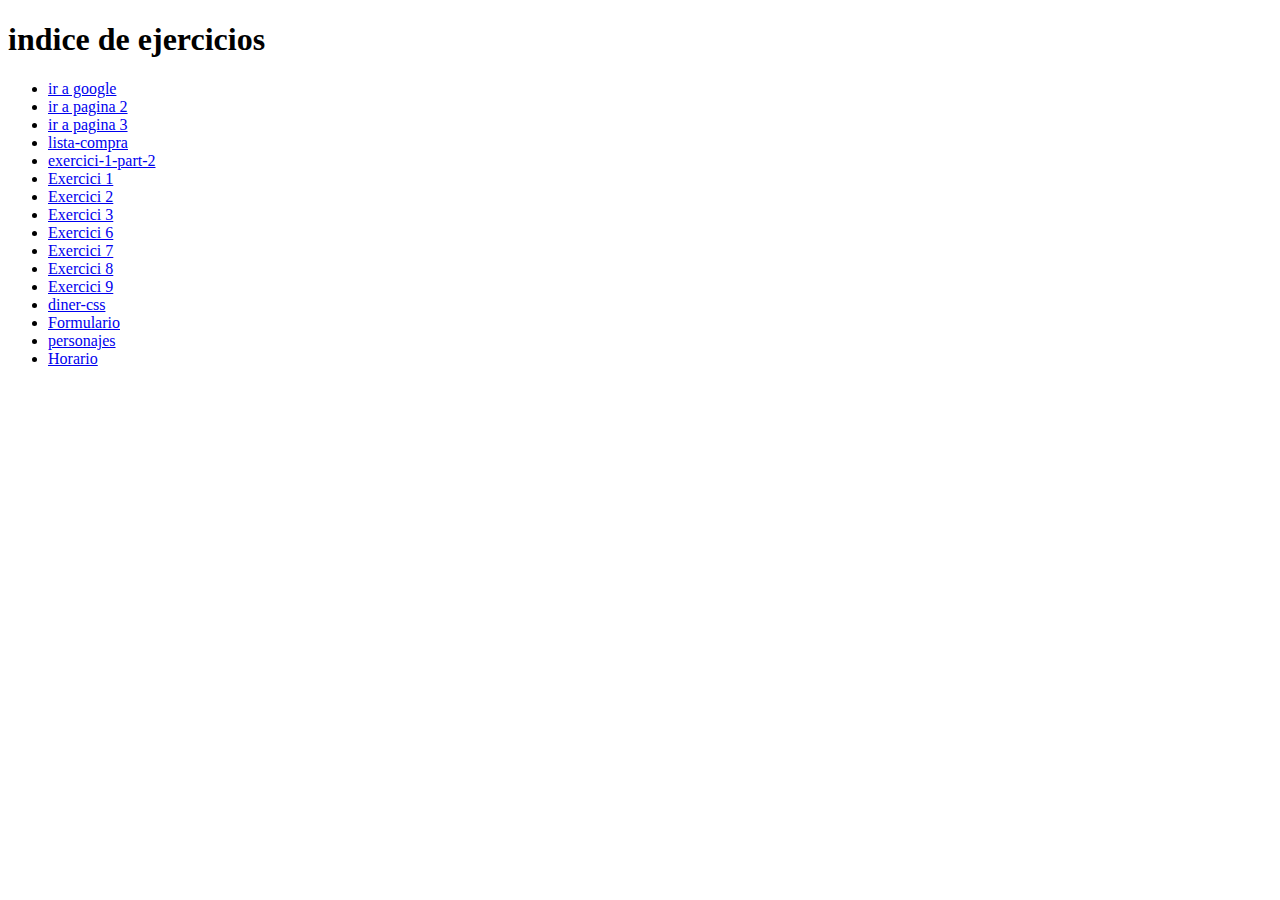
<file: index - copia.html>
<?xml version="1.0" encoding="UTF-8"?>
<!DOCTYPE html PUBLIC "-//W3C//DTD XHTML 1.0 Strict//EN" "http://www.w3.org/TR/xhtml1/DTD/xhtml1-strict.dtd">
<!--
    comentaris externs
-->
<html lang="en" xml:lang="en" xmlns="http://www.w3.org/1999/xhtml">
    <head>
        <title>Prueba de html</title>
        <meta http-equiv="content-type" content="text/html; charset=utf-8"/>
        <meta name="viewport" content="width=device-width, initial-scale=1.0"/>
    </head>
    <body>
     
     <h1>indice de ejercicios</h1>
     <ul>
        <li><a href="paginas_web/basic.xhtml">ir a google</a></li>
        <li><a href="paginas_web/página-dos.xhtml">ir a pagina 2</li>
        <li><a href="paginas_web/página-tres.xhtml">ir a pagina 3</a></li>
        <li><a href="paginas_web/lista-compra.xhtml">lista-compra</a></li>
        <li><a href="paginas_web/exercici-1-part-2.xhtml">exercici-1-part-2</li>
        <li><a href="paginas_web/Exercici1.xhtml">Exercici 1</a></li>
        <li><a href="paginas_web/exercici2_aboutme.xhtml">Exercici 2</a></li>
        <li><a href="paginas_web/exercici3.xhtml">Exercici 3</a></li>
        <li><a href="paginas_web/exercici6.xhtml">Exercici 6</a></li>
        <li><a href="paginas_web/exercici7.xhtml">Exercici 7</a></li>
        <li><a href="paginas_web/exercici8.xhtml">Exercici 8</a></li>
        <li><a href="paginas_web/exercici9.xhtml">Exercici 9</a></li>
        <li><a href="paginas_web/dinner.xhtml">diner-css</a></li>
        <li><a href="paginas_web/Formulario.html">Formulario</a></li>
        <li><a href="paginas_web/persons.html">personajes</a></li>

        <li><a href="paginas_web/Horario.xhtml">Horario</a></li>


      </ul>  
        
    </body>
</html>
</file>
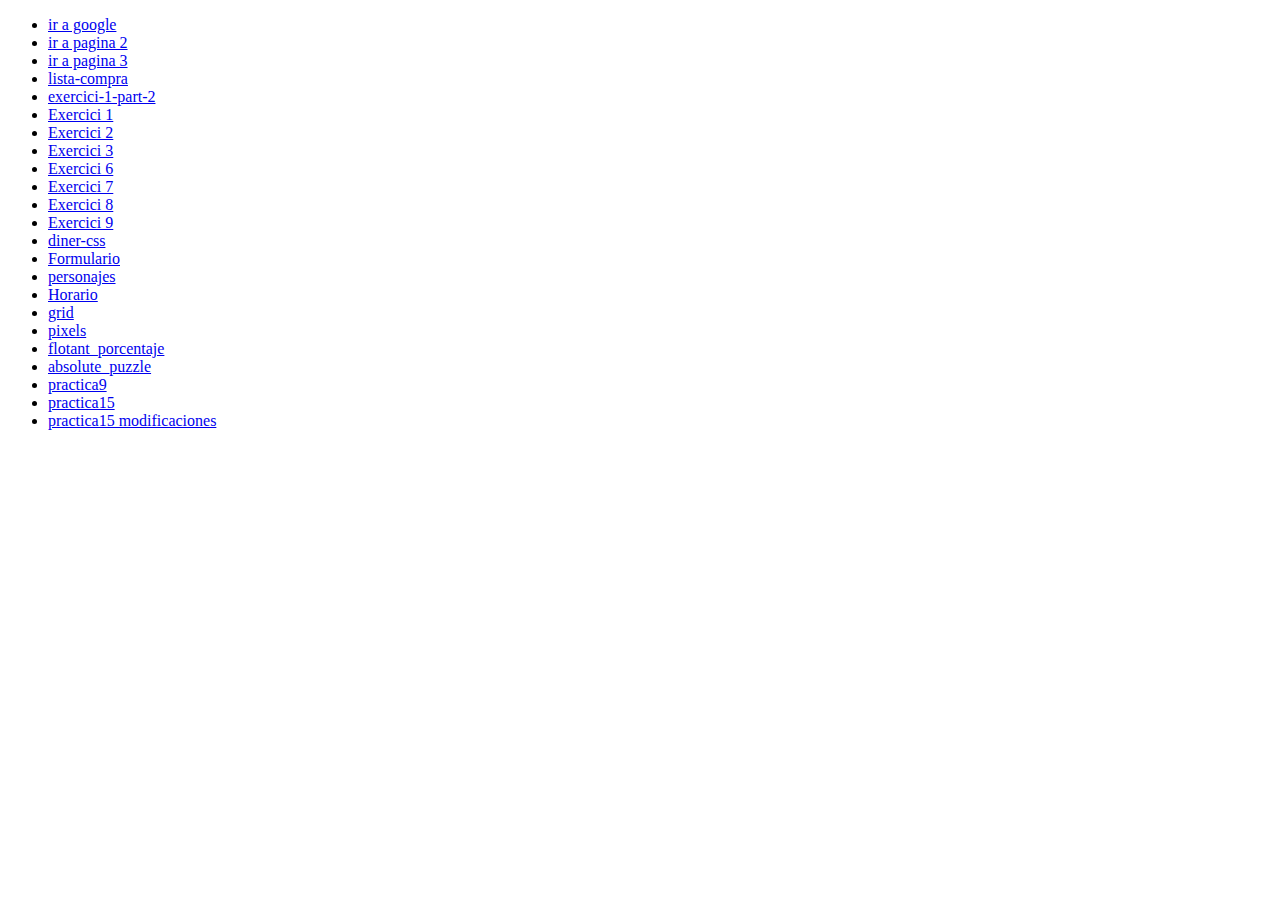
<file: indexcopia.html>
<?xml version="1.0" encoding="UTF-8"?>
<!DOCTYPE html PUBLIC "-//W3C//DTD XHTML 1.0 Strict//EN" "http://www.w3.org/TR/xhtml1/DTD/xhtml1-strict.dtd">
<!--
    comentaris externs
-->
<html lang="en" xml:lang="en" xmlns="http://www.w3.org/1999/xhtml">
    <head>
        <title>Prueba de html</title>
        <meta http-equiv="content-type" content="text/html; charset=utf-8"/>
        <meta name="viewport" content="width=device-width, initial-scale=1.0"/>
        
    </head>
    <body>
       
        <div id="col"><ul>
        <li><a href="paginas_web/basic.xhtml">ir a google</a></li>
        <li><a href="paginas_web/página-dos.xhtml">ir a pagina 2</li>
        <li><a href="paginas_web/página-tres.xhtml">ir a pagina 3</a></li>
        <li><a href="paginas_web/lista-compra.xhtml">lista-compra</a></li>
        <li><a href="paginas_web/exercici-1-part-2.xhtml">exercici-1-part-2</li>
        <li><a href="paginas_web/Exercici1.xhtml">Exercici 1</a></li>
        <li><a href="paginas_web/exercici2_aboutme.xhtml">Exercici 2</a></li>
        <li><a href="paginas_web/exercici3.xhtml">Exercici 3</a></li>
        <li><a href="paginas_web/exercici6.xhtml">Exercici 6</a></li>
        <li><a href="paginas_web/exercici7.xhtml">Exercici 7</a></li>
        <li><a href="paginas_web/exercici8.xhtml">Exercici 8</a></li>
        <li><a href="paginas_web/exercici9.xhtml">Exercici 9</a></li>
        <li><a href="paginas_web/dinner.xhtml">diner-css</a></li>
        <li><a href="paginas_web/Formulario.html">Formulario</a></li>
        <li><a href="paginas_web/persons.html">personajes</a></li>
        <li><a href="paginas_web/Horario.xhtml">Horario</a></li>    
        <li><a href="paginas_web/Practica_grid/propietat_grid.html">grid</a></li>    
        <li><a href="paginas_web/flotant_pixels.xhtml">pixels</a></li>    
        <li><a href="paginas_web/flotant_porcentaje.xhtml">flotant_porcentaje</a></li>   
        <li><a href="paginas_web/absolute_puzzle.xhtml">absolute_puzzle</a></li>    
        <li><a href="paginas_web/practica9.html">practica9</a></li>    

        <li><a href="free templates/practica15.html">practica15</a></li>    
        <li><a href="free templates/practica15_modificaciones.html">practica15 modificaciones</a></li>    

     
    </body>
</html>
</file>
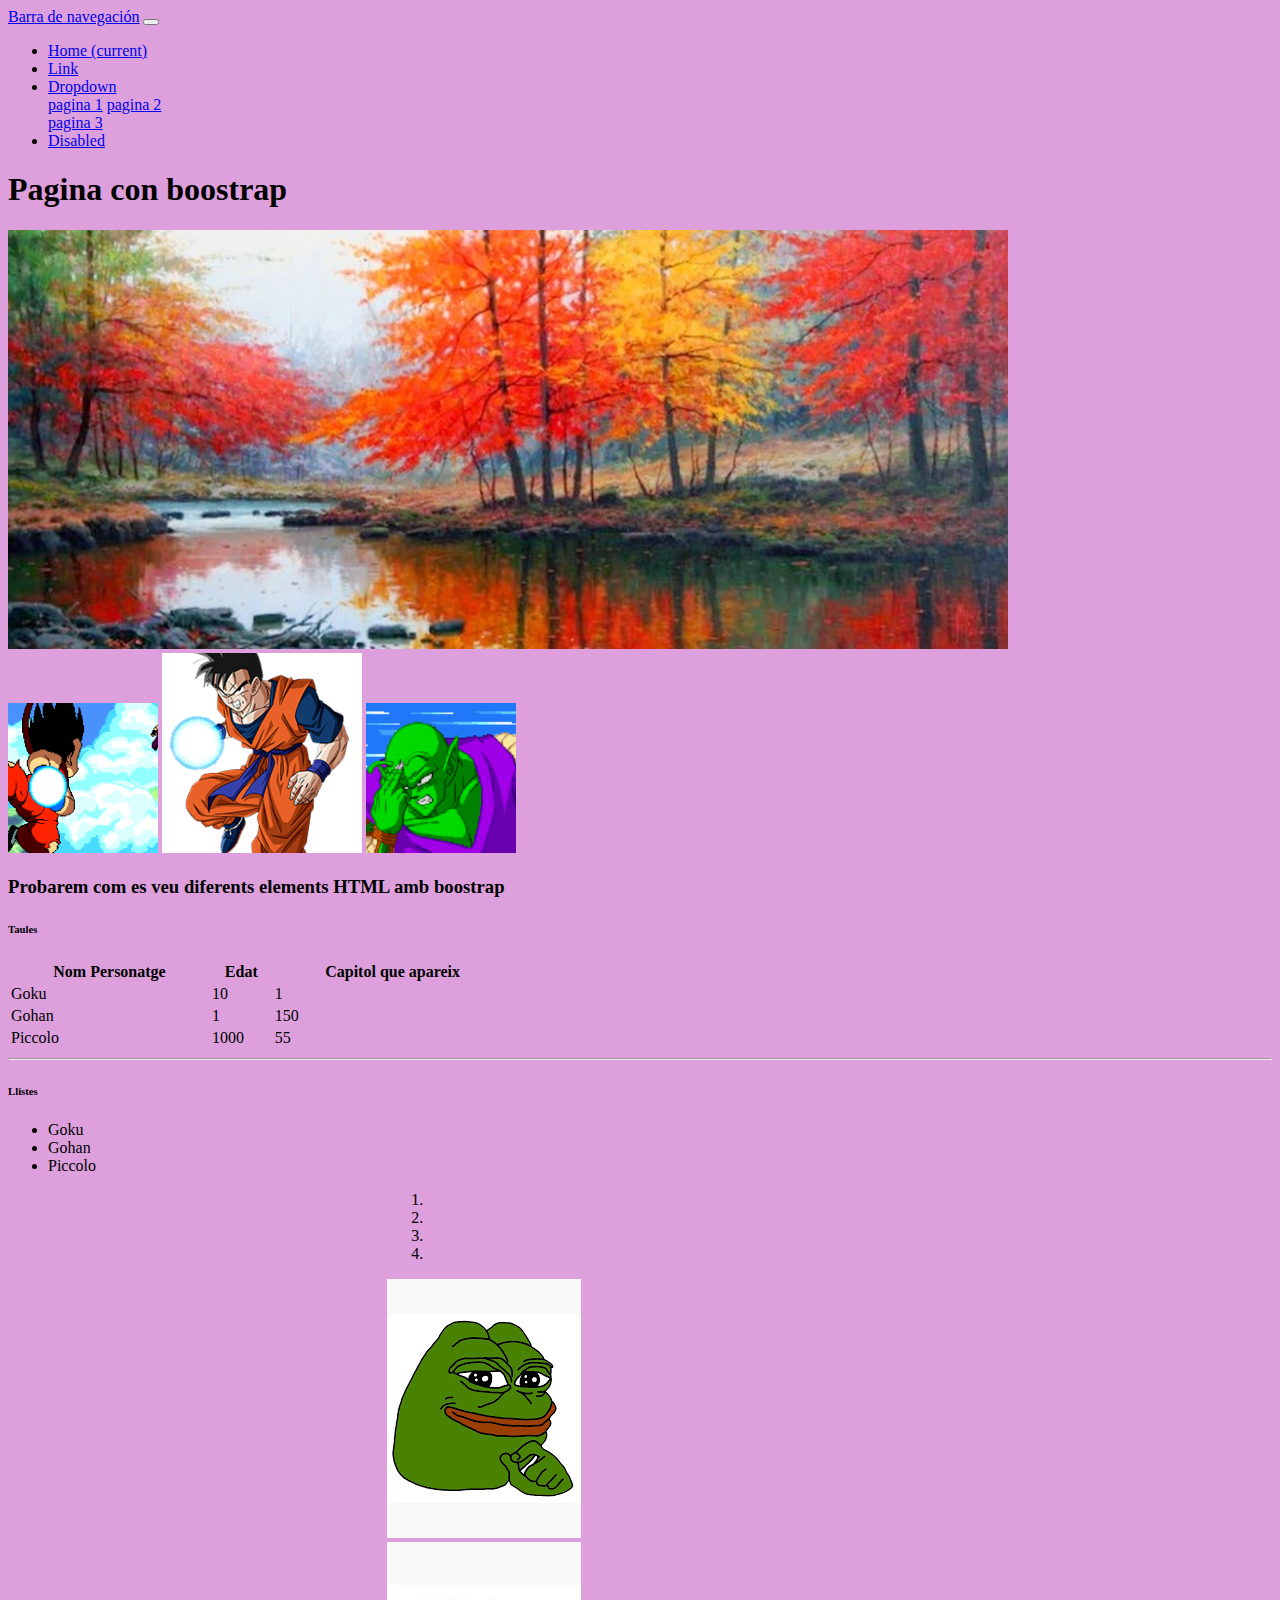
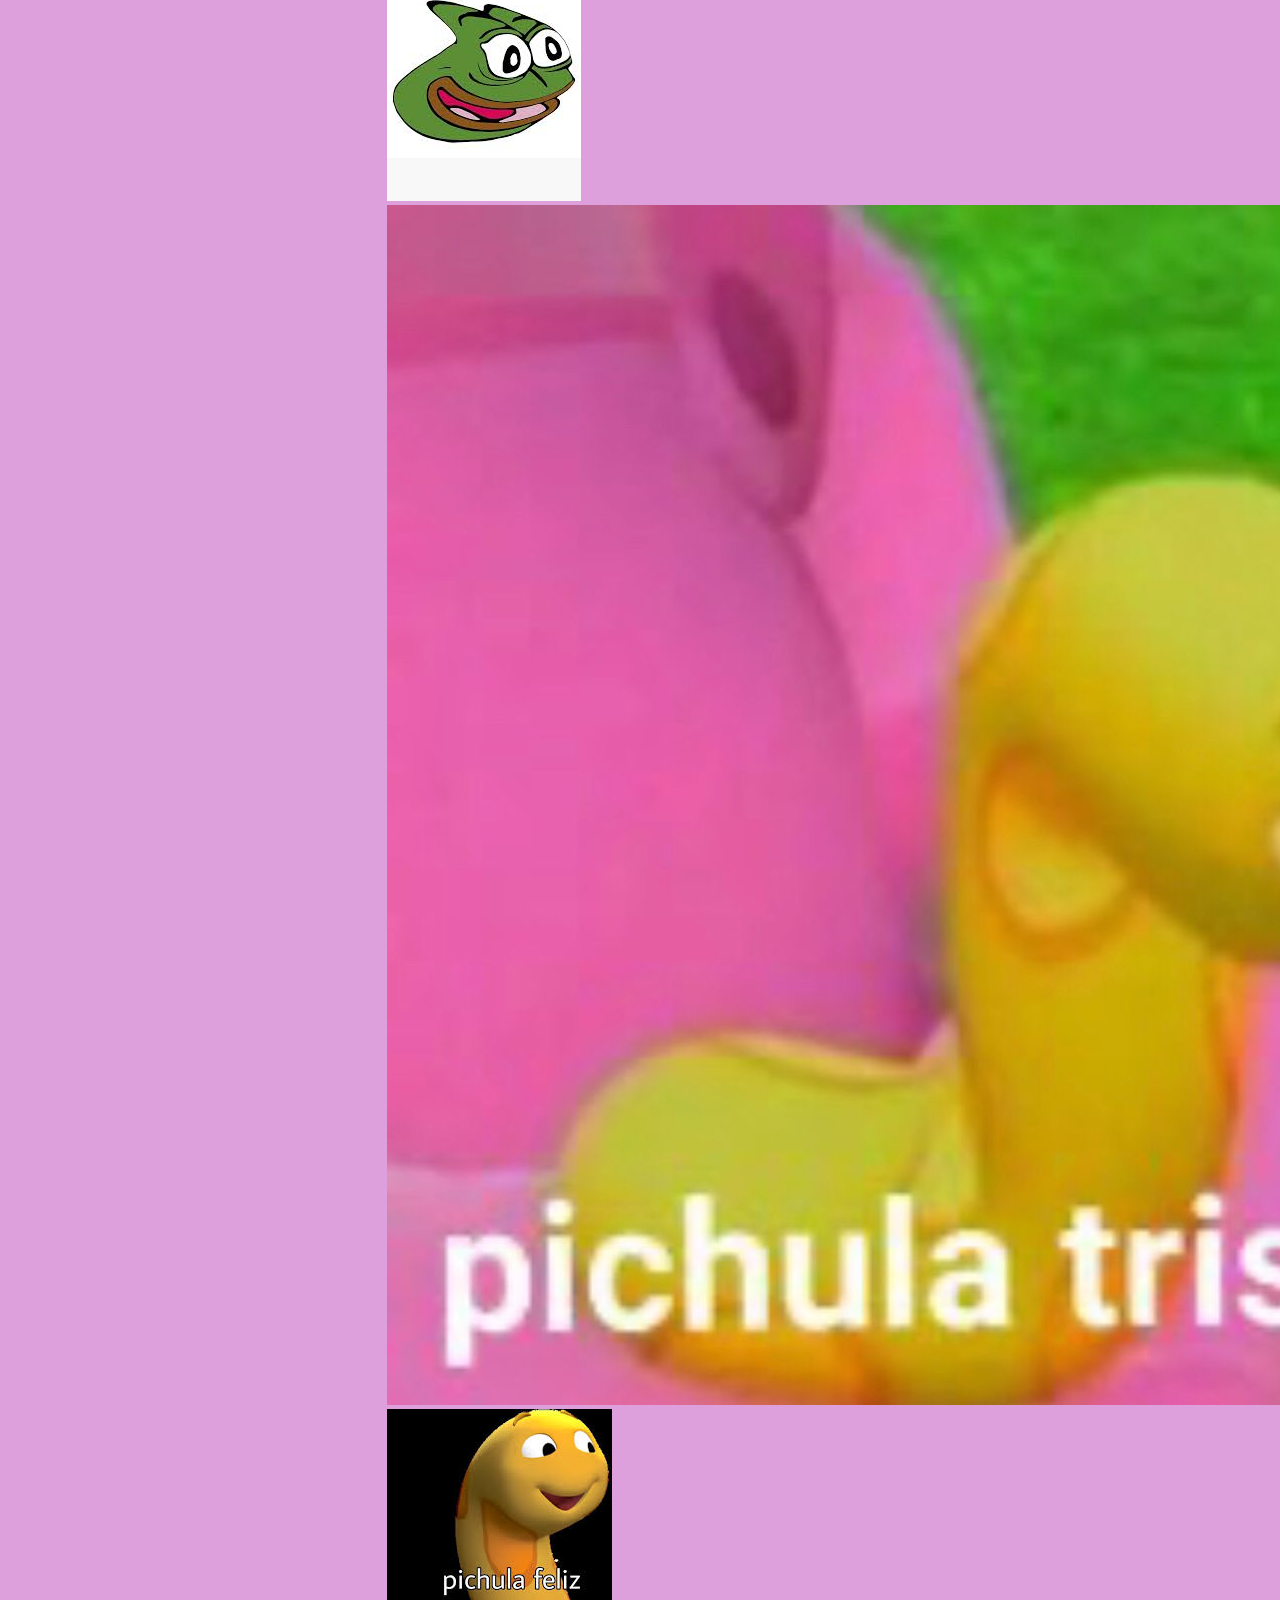
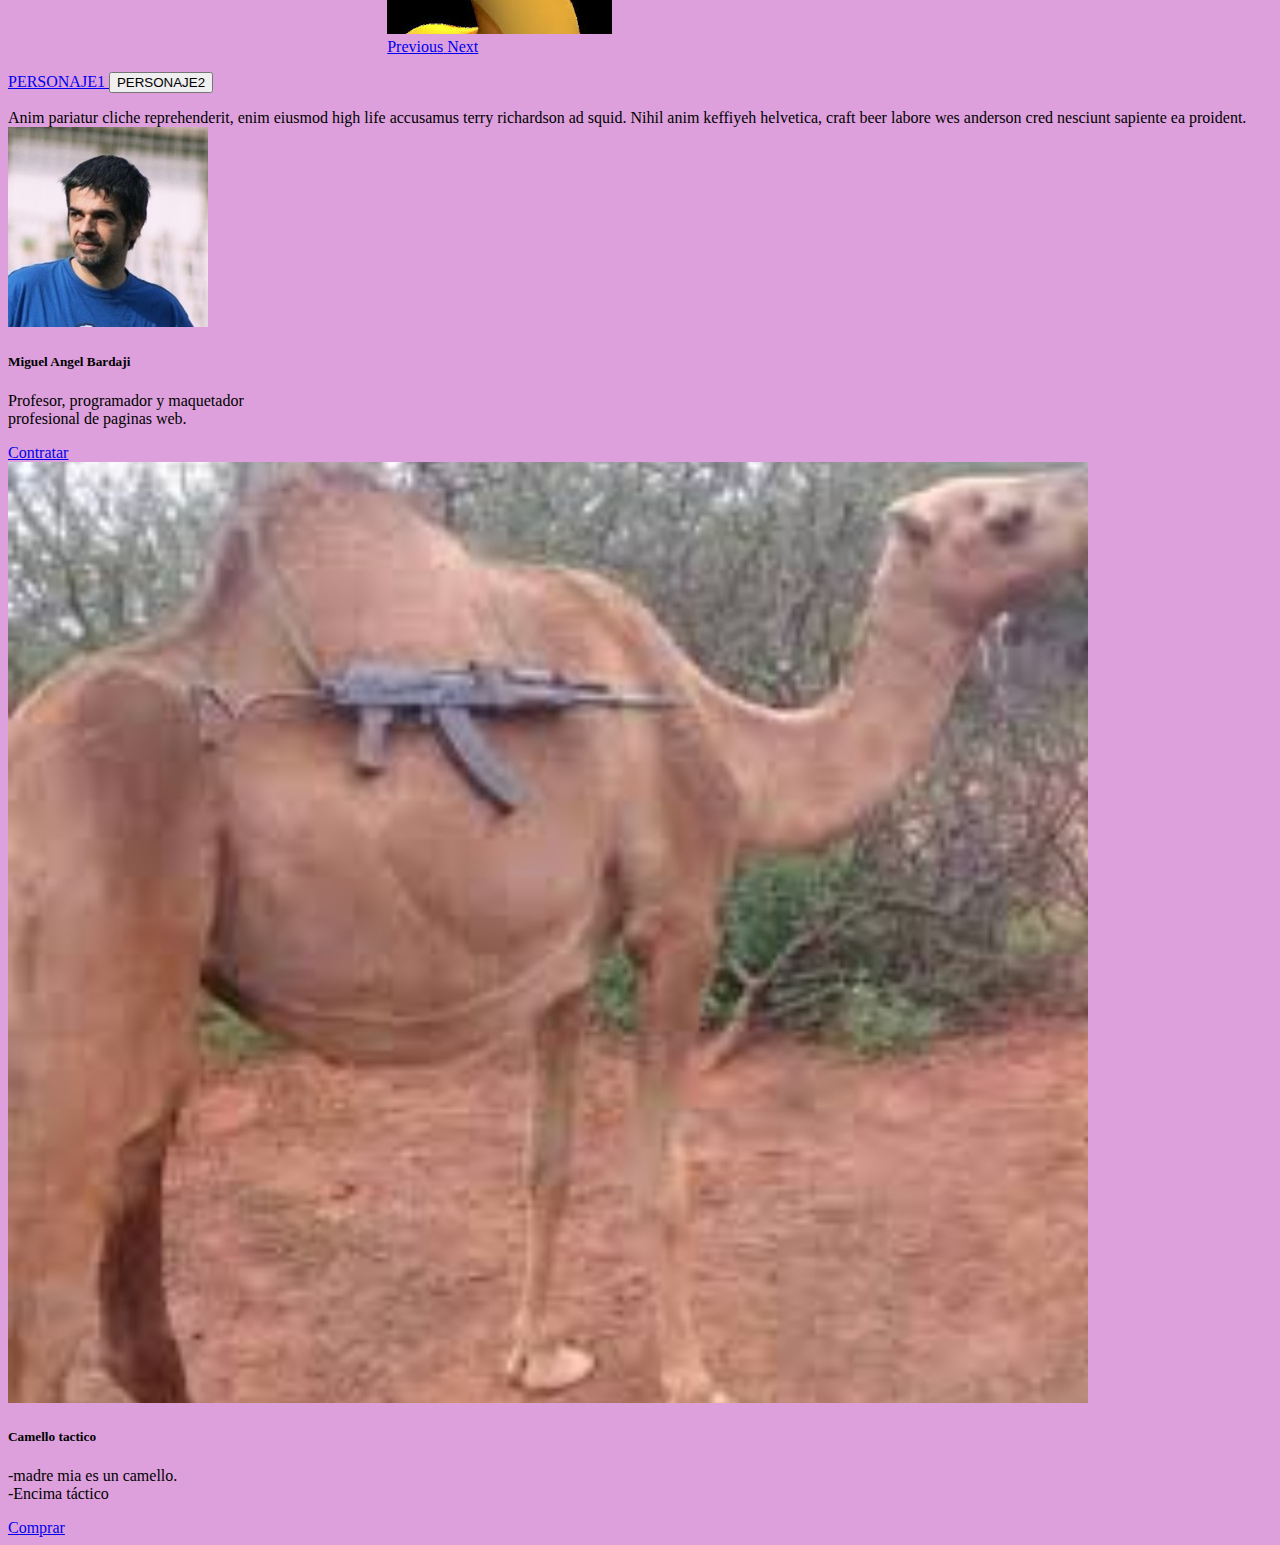
<file: boostrap_webs/pagina_con_boostrap.html>
<!DOCTYPE html>
<html>
    <head>
        <meta charset="utf-8" />
        <link rel="stylesheet" href="https://cdn.jsdelivr.net/npm/bootstrap@4.5.3/dist/css/bootstrap.min.css" integrity="sha384-TX8t27EcRE3e/ihU7zmQxVncDAy5uIKz4rEkgIXeMed4M0jlfIDPvg6uqKI2xXr2" crossorigin="anonymous">
        <link rel="stylesheet" href="conboostrap.css" />
        <title>Pagina con boostrap</title>
    </head>

    <body>
            <nav class="navbar navbar-expand-lg navbar-light bg-light">
                    <a class="navbar-brand" href="#">Barra de navegación</a>
                    <button class="navbar-toggler" type="button" data-toggle="collapse" data-target="#navbarSupportedContent" aria-controls="navbarSupportedContent" aria-expanded="false" aria-label="Toggle navigation">
                      <span class="navbar-toggler-icon"></span>
                    </button>
                  
                    <div class="collapse navbar-collapse" id="navbarSupportedContent">
                      <ul class="navbar-nav mr-auto">
                        <li class="nav-item active">
                          <a class="nav-link" href="#">Home <span class="sr-only">(current)</span></a>
                        </li>
                        <li class="nav-item">
                          <a class="nav-link" href="#">Link</a>
                        </li>
                        <li class="nav-item dropdown">
                          <a class="nav-link dropdown-toggle" href="#" id="navbarDropdown" role="button" data-toggle="dropdown" aria-haspopup="true" aria-expanded="false">
                            Dropdown
                          </a>
                          <div class="dropdown-menu" aria-labelledby="navbarDropdown">
                            <a class="dropdown-item" href="../paginas_web/persons.html">pagina 1</a>
                            <a class="dropdown-item" href="../paginas_web/dinner.xhtml">pagina 2</a>
                            <div class="dropdown-divider"></div>
                            <a class="dropdown-item" href="../paginas_web/Formulario.html">pagina 3</a>
                          </div>
                        </li>
                        <li class="nav-item">
                          <a class="nav-link disabled" href="#" tabindex="-1" aria-disabled="true">Disabled</a>
                        </li>
                      </ul>
                      
                    </div>
                  </nav>
        <h1>Pagina con boostrap</h1>
        <img src="paisaje.png" class="rounded mx-auto d-block" alt="...">
        <br/>
        <img src="goku.png" class="img-thumbnail"/>
        <img src="gohan.png" class="img-thumbnail"/>
        <img src="piccolo.png"  class="rounded float-right"/>

        <h3>Probarem com es veu diferents elements HTML amb boostrap</h3>
        <h6>Taules</h6>
        <table class="table table-dark table-striped table-hover">
            <thead>            
                <tr>
                    <th>Nom Personatge</th>
                    <th>Edat</th>
                    <th>Capitol que apareix</th>
                </tr>
            </thead>
            <tbody>
            <tr>
                <td>Goku</td>
                <td>10</td>
                <td>1</td>
            </tr>
            <tr>
                <td>Gohan</td>
                <td>1</td>
                <td>150</td>
            </tr>
            <tr>
                <td>Piccolo</td>
                <td>1000</td>
                <td>55</td>
            </tr>
        </tbody>
        </table>
        
        <hr/>
        
        <h6>Llistes</h6>
        <ul class="list-group list-group-horizontals">
            <li class="list-group-item">Goku</li>
            <li class="list-group-item">Gohan</li>
            <li class="list-group-item">Piccolo</li>
        </ul>


        <div id="carouselExampleIndicators" class="carousel slide ancho" data-ride="carousel">
            <ol class="carousel-indicators">
              <li data-target="#carouselExampleIndicators" data-slide-to="0" class="active"></li>
              <li data-target="#carouselExampleIndicators" data-slide-to="1"></li>
              <li data-target="#carouselExampleIndicators" data-slide-to="2"></li>
              <li data-target="#carouselExampleIndicators" data-slide-to="3"></li>

            </ol>
            <div class="carousel-inner">
              <div class="carousel-item active">
                <img src="pepe.png" class="d-block w-100" alt="pepe">
              </div>
              <div class="carousel-item">
                <img src="descarga.jpg" class="d-block w-100" alt="descarga">
              </div>
              <div class="carousel-item">
                <img src="pichula.jpg" class="d-block w-100" alt="pichula">
              </div>
              <div class="carousel-item ">
                <img src="pichula feliz.jpg" class="d-block w-100" alt="pichula 2">
              </div>
            </div>
            <a class="carousel-control-prev" href="#carouselExampleIndicators" role="button" data-slide="prev">
              <span class="carousel-control-prev-icon" aria-hidden="true"></span>
              <span class="sr-only">Previous</span>
            </a>
            <a class="carousel-control-next" href="#carouselExampleIndicators" role="button" data-slide="next">
              <span class="carousel-control-next-icon" aria-hidden="true"></span>
              <span class="sr-only">Next</span>
            </a>
          </div>
        
          <p>
            <a class="btn btn-primary btn-dark" data-toggle="collapse" href="#collapseExample" role="button" aria-expanded="false" aria-controls="collapseExample">
              PERSONAJE1
            </a>
            <button class="btn btn-primary" type="button" data-toggle="collapse" data-target="#collapseExample" aria-expanded="false" aria-controls="collapseExample">
              PERSONAJE2  
            </button>
          </p>
          <div class="collapse" id="collapseExample">
            <div class="card card-body">
              Anim pariatur cliche reprehenderit, enim eiusmod high life accusamus terry richardson ad squid. Nihil anim keffiyeh helvetica, craft beer labore wes anderson cred nesciunt sapiente ea proident.
            </div>
          </div>
  

          <div class="row" >
          <div class="card" style="width: 18rem;">
            <img src="profe.jpg" class="card-img-top" alt="...">
            <div class="card-body">
              <h5 class="card-title">Miguel Angel Bardaji</h5>
              <p class="card-text">Profesor, programador y maquetador profesional de paginas web.</p>
              <a href="#" class="btn btn-primary">Contratar</a>
            </div>
          </div>
          <div class="card" style="width: 18rem;">
            <img src="camellotactico.jpg" class="card-img-top" alt="...">
            <div class="card-body">
              <h5 class="card-title">Camello tactico</h5>
              <p class="card-text">-madre mia es un camello. <br> -Encima táctico
              </p>
              <a href="#" class="btn btn-primary">Comprar</a>
            </div>
          </div>
        </div>

        

  
    <script src="https://code.jquery.com/jquery-3.5.1.slim.min.js" integrity="sha384-DfXdz2htPH0lsSSs5nCTpuj/zy4C+OGpamoFVy38MVBnE+IbbVYUew+OrCXaRkfj" crossorigin="anonymous"></script>
    <script src="https://cdn.jsdelivr.net/npm/bootstrap@4.5.3/dist/js/bootstrap.bundle.min.js" integrity="sha384-ho+j7jyWK8fNQe+A12Hb8AhRq26LrZ/JpcUGGOn+Y7RsweNrtN/tE3MoK7ZeZDyx" crossorigin="anonymous"></script>
    </body>

</html>
</file>
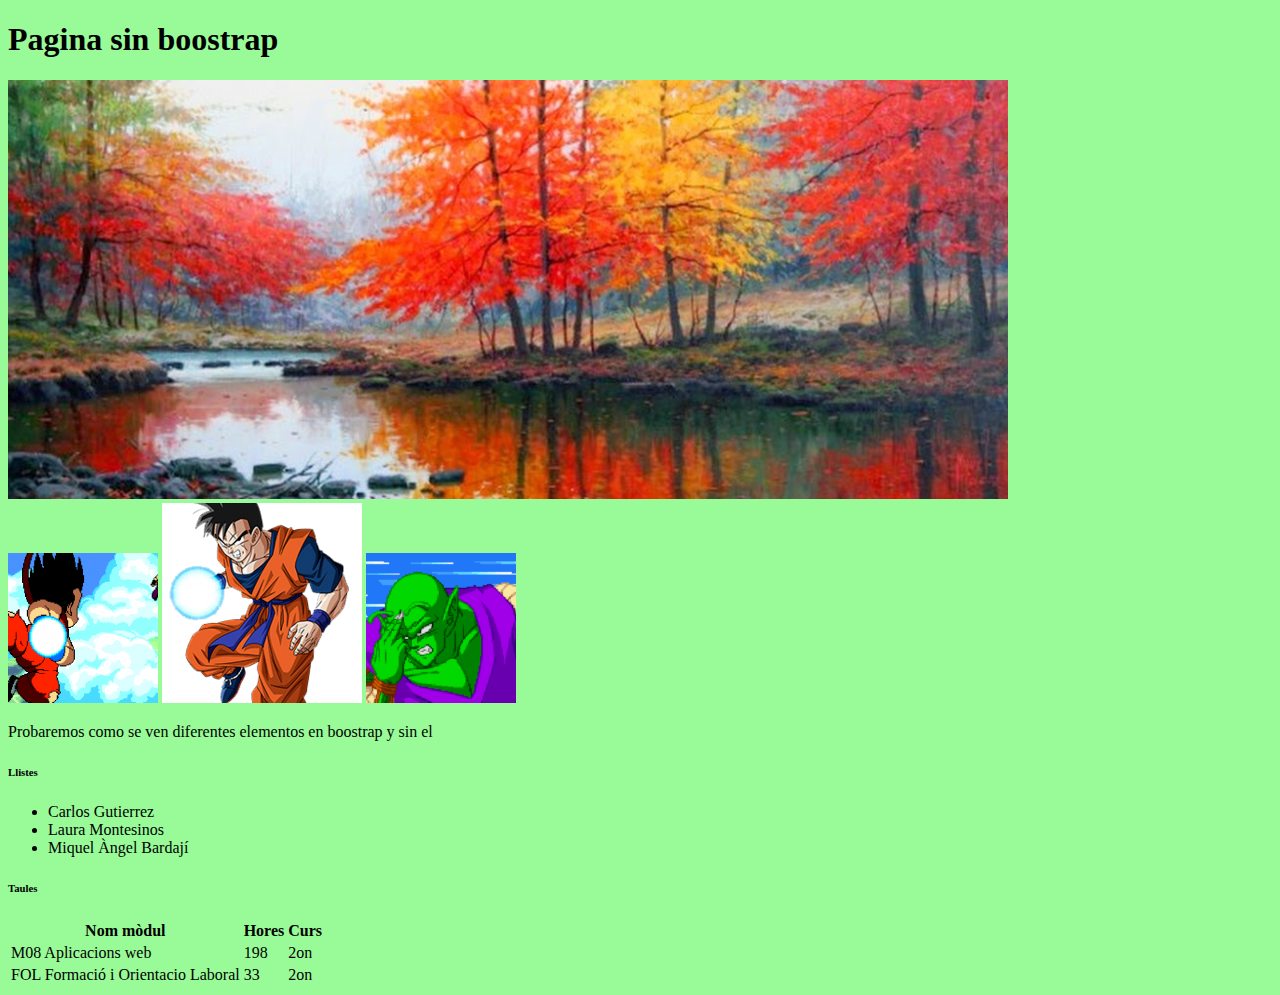
<file: boostrap_webs/pagina_sin_boostrap.html>
<!DOCTYPE html>
<html>
    <head>
        <meta charset="utf-8" />
        <link rel="stylesheet" href="sinboostrap.css" />
        <title>Pagina con boostrap</title>
    </head>

    <body>
        <h1>Pagina sin boostrap</h1>
        <img src="paisaje.png"/>
        <br/>
        <img src="goku.png"/>
        <img src="gohan.png"/>
        <img src="piccolo.png"/>
        <p>Probaremos como se ven diferentes elementos en boostrap y sin el</p>
        <h6>Llistes</h6>
        <ul>
            <li>Carlos Gutierrez</li>
            <li>Laura Montesinos</li>
            <li>Miquel Àngel Bardají</li>
        </ul>
        <h6>Taules</h6>
        <table>
            <tr>
                <th>Nom mòdul</th>
                <th>Hores</th>
                <th>Curs</th>
            </tr>
            <tr>
                <td>M08 Aplicacions web</td>
                <td>198</td>
                <td>2on</td>
            </tr>
            <tr>
                <td>FOL Formació i Orientacio Laboral</td>
                <td>33</td>
                <td>2on</td>
            </tr>
        </table>







    </body>


</html>
</file>
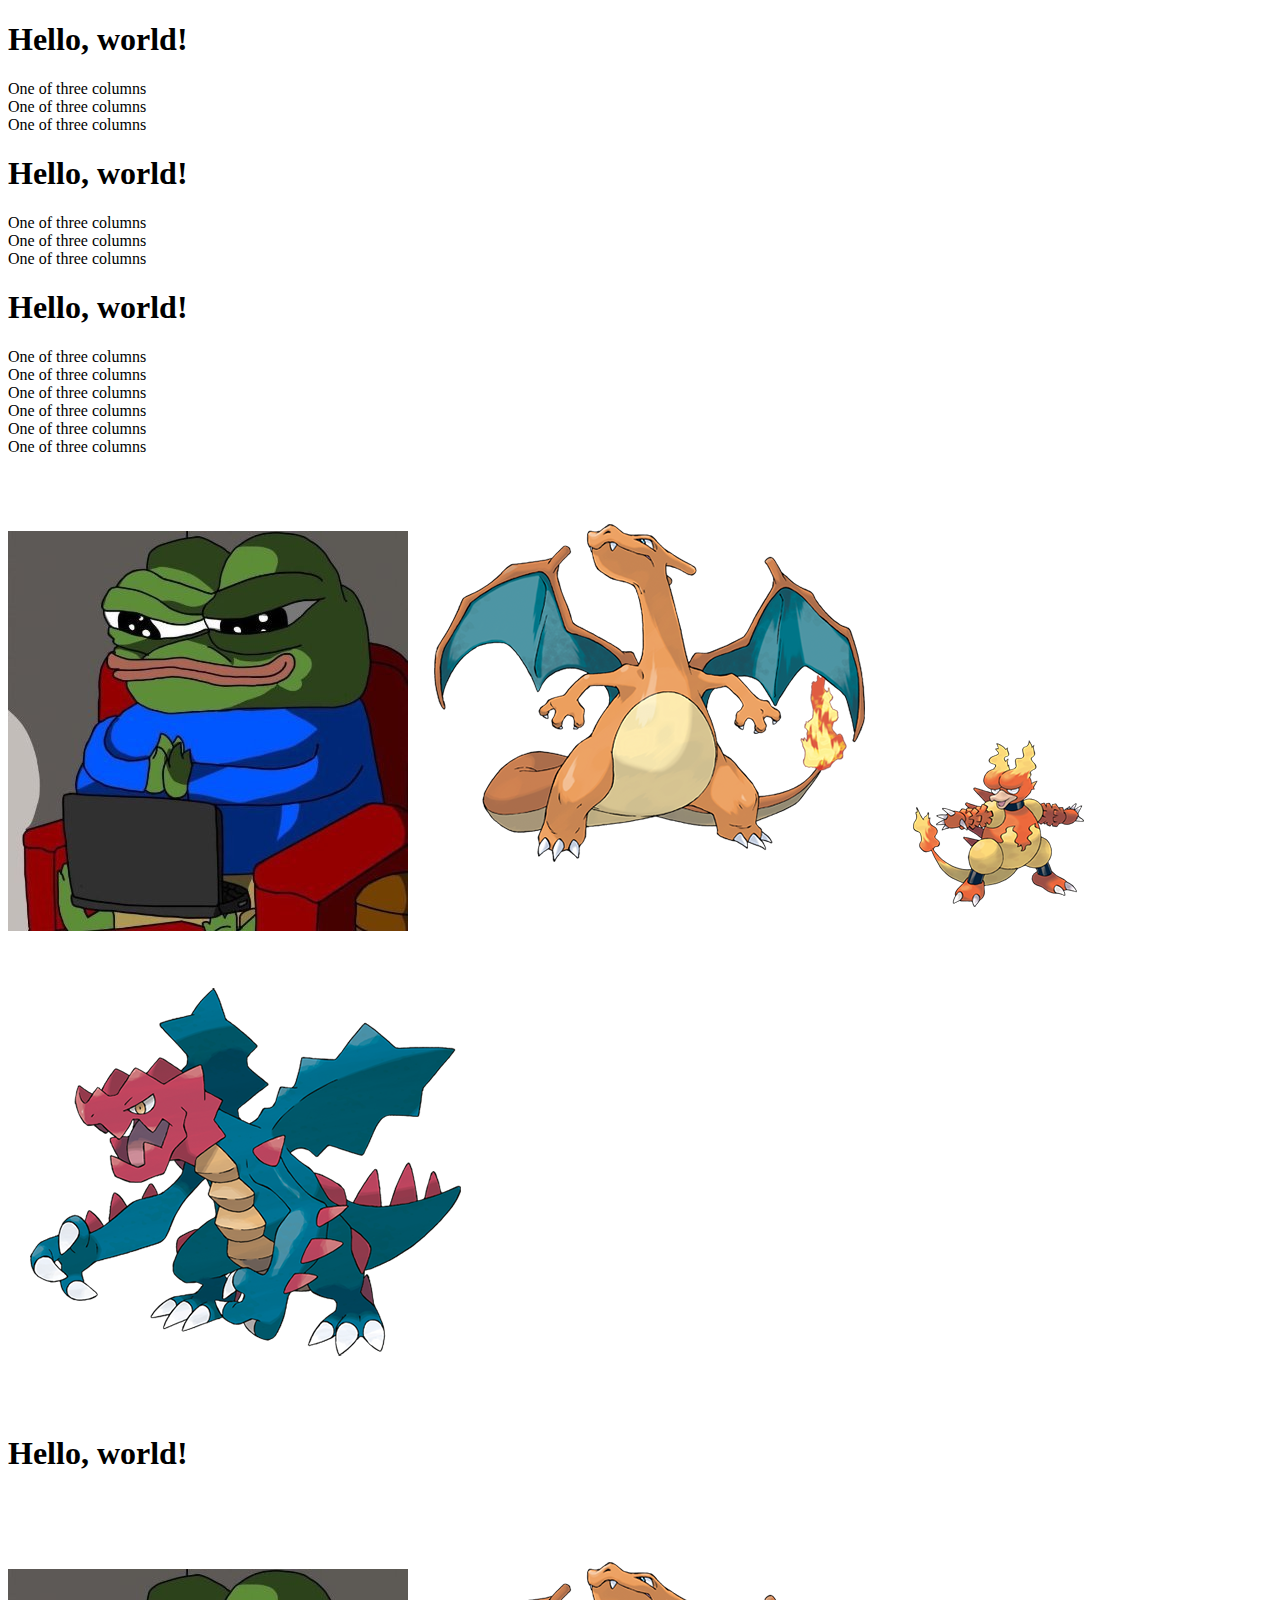
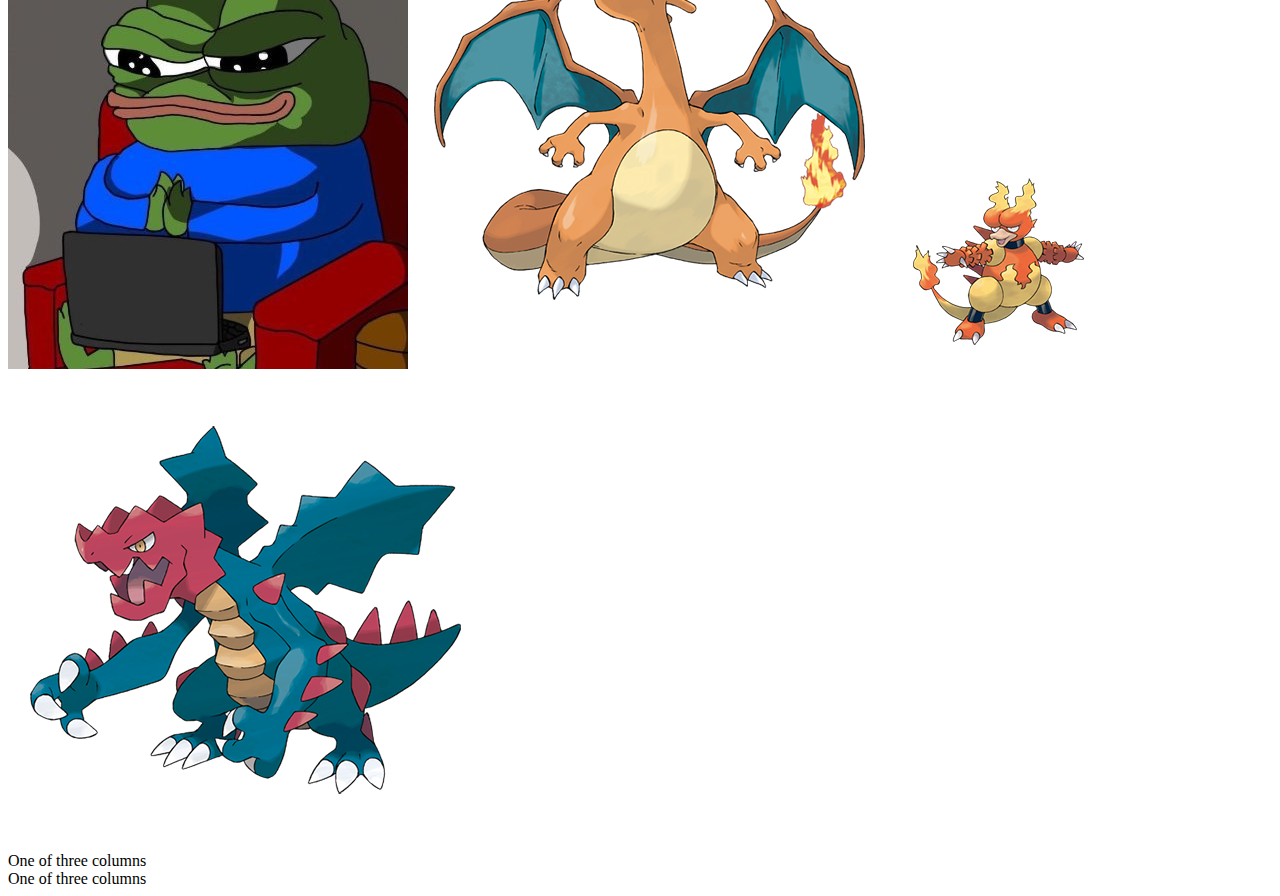
<file: paginas_web/boostrap-columne.html>
<!doctype html>
<html lang="en">
  <head>
    <!-- Required meta tags -->
    <meta charset="utf-8">
    <meta name="viewport" content="width=device-width, initial-scale=1, shrink-to-fit=no">

    <!-- Bootstrap CSS -->
    <link rel="stylesheet" href="https://cdn.jsdelivr.net/npm/bootstrap@4.5.3/dist/css/bootstrap.min.css" integrity="sha384-TX8t27EcRE3e/ihU7zmQxVncDAy5uIKz4rEkgIXeMed4M0jlfIDPvg6uqKI2xXr2" crossorigin="anonymous">

    <title>Hello, world!</title>
  </head>
  <body>
  
    <div class="container">
        <h1>Hello, world!</h1>
        <div class="row">
          <div class="col-4">
            One of three columns
          </div>
          <div class="col-6">
            One of three columns
          </div>
          <div class="col-sm">
            One of three columns
          </div>
        </div>
      </div>
      
     <div class="container">
          <h1>Hello, world!</h1>
         <div class="row">
         <div class="col-5">
        One of three columns
        </div>
        <div class="col-2">
        One of three columns
         </div>
         <div class="col-5">
          One of three columns
         </div>  
        </div>
    </div>

    <div class="container">
        <h1>Hello, world!</h1>
        <div class="row">
        <div class=" col-sm-6  col-lg-2">
        One of three columns
        </div>
        <div class=" col-sm-6  col-lg-2">
        One of three columns
        </div>
        <div class="col-sm-6  col-lg-2">
        One of three columns
        </div>
        <div class="col-sm-6  col-lg-2">
            One of three columns
            </div>
            <div class="col-sm-6   col-lg-2">
            One of three columns
            </div>
            <div class="col-sm-6  col-lg-2">
            One of three columns
            </div>    
        </div>
        </div>
        
       <div class="row">
        <img src="../imagenes/peepo-hackerman.jpg" alt="pepe" class="col-12  col-sm-6 col-lg-3">
        <img src="../imagenes/006.png " alt="006" class="col-12  col-sm-6  col-lg-3">
        <img src="../imagenes/126.png" alt="126" class="col-12  col-sm-6 col-lg-3">
        <img src="../imagenes/621.png" alt="621" class="col-12 col-sm-6  col-lg-3">
       </div> 
 
 <div class="container">
    <h1>Hello, world!</h1>
   <div class="row">
    <div class="col-4">
      <div class="row">
    <img src="../imagenes/peepo-hackerman.jpg" alt="pepe" class="col-12  col-sm-6 col-lg-3">
    <img src="../imagenes/006.png " alt="006" class="col-12  col-sm-6  col-lg-3">
    <img src="../imagenes/126.png" alt="126" class="col-12  col-sm-6 col-lg-3">
    <img src="../imagenes/621.png" alt="621" class="col-12 col-sm-6  col-lg-3">
</div>
   </div> 
   <div class="col-4">
    One of three columns
    </div>
   </div>
   <div class="col-4">
    One of three columns
   </div>  
  </div>
</div>

  
    <script src="https://code.jquery.com/jquery-3.5.1.slim.min.js" integrity="sha384-DfXdz2htPH0lsSSs5nCTpuj/zy4C+OGpamoFVy38MVBnE+IbbVYUew+OrCXaRkfj" crossorigin="anonymous"></script>
    <script src="https://cdn.jsdelivr.net/npm/bootstrap@4.5.3/dist/js/bootstrap.bundle.min.js" integrity="sha384-ho+j7jyWK8fNQe+A12Hb8AhRq26LrZ/JpcUGGOn+Y7RsweNrtN/tE3MoK7ZeZDyx" crossorigin="anonymous"></script>

    
  </body>
</html>
</file>
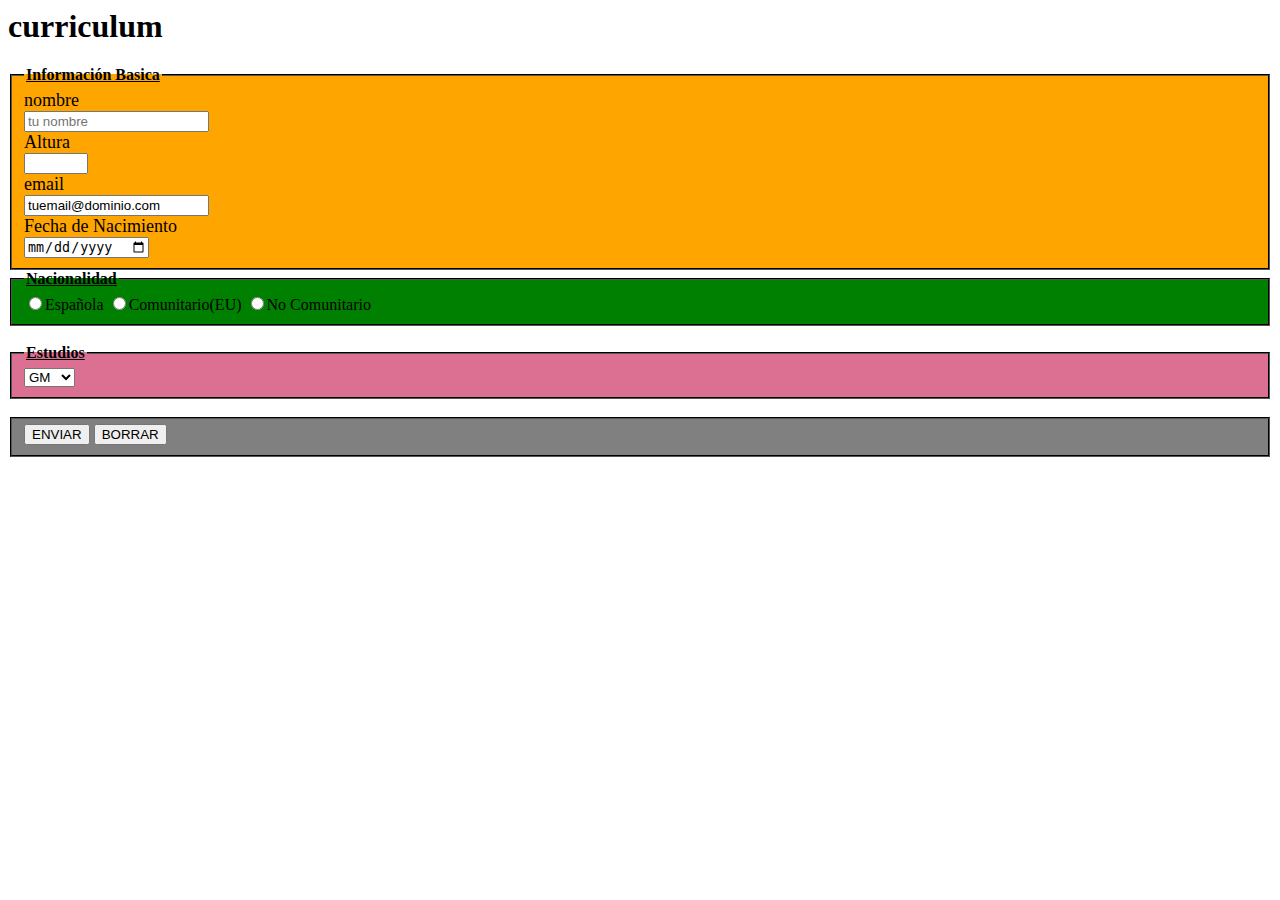
<file: paginas_web/Formulario.html>
<html>
    <head>
        <title>Títol de la pestanya</title>
        <meta http-equiv="content-type" content="text/html; charset=utf-8"/>
        <meta name="viewport" content="width=device-width, initial-scale=1.0"/>
        <link rel="stylesheet" href="../css/formulario.css"/>
    </head>
    <body>
        <h1>curriculum</h1>
        <form action="form.html" method="post" enctype="multipart/form-data">
            <fieldset >
                <legend>Información Basica</legend>
                <label >nombre</label>
                <br/>
                <input type="text"  value="" placeholder="tu nombre"/>
                <br/>
                <label for="quantity">Altura</label>
                <br/> 
                <input type="number" id="quantity" name="quantity" min="0" max="200">                <br/>
                <label for="id_email">email</label>
                <br/>
                <input type="email"  value="tuemail@dominio.com"/>
                <br/>
                <label for="id_date">Fecha de Nacimiento</label>
                <br/>
                <input type="date" id="id_date" name="n_date" value=""/>
            </fieldset>
            <fieldset id="green">
                <legend>Nacionalidad</legend>
                <input type="radio" id="Española" name="Nacionalidad" value="Española"/>Española
                <input type="radio" id="Comunitario(EU)" name="Nacionalidad" value="Comunitario(EU)"/>Comunitario(EU)
                <input type="radio" id="No Comunitario" name="Nacionalidad" value="No Comunitario"/>No Comunitario
            </fieldset>   
            <br/>
            <fieldset id="pink">
                <legend>Estudios</legend>
                <select id="id_select" name="n_select">
                    <option>GM</option>
                    <option>GS</option>
                    <option>ESO</option>
                   
                </select>
                
            </fieldset>
            <br/>
                <fieldset id="gray">
                    <input type="submit" id="id_submit" name="n_submit" value="ENVIAR"/>                   
                    <input type="reset" id="id_reset" name="n_reset" value="BORRAR"/>
                    
                </fieldset>
            
       </form>
    </body>
</html>
</file>
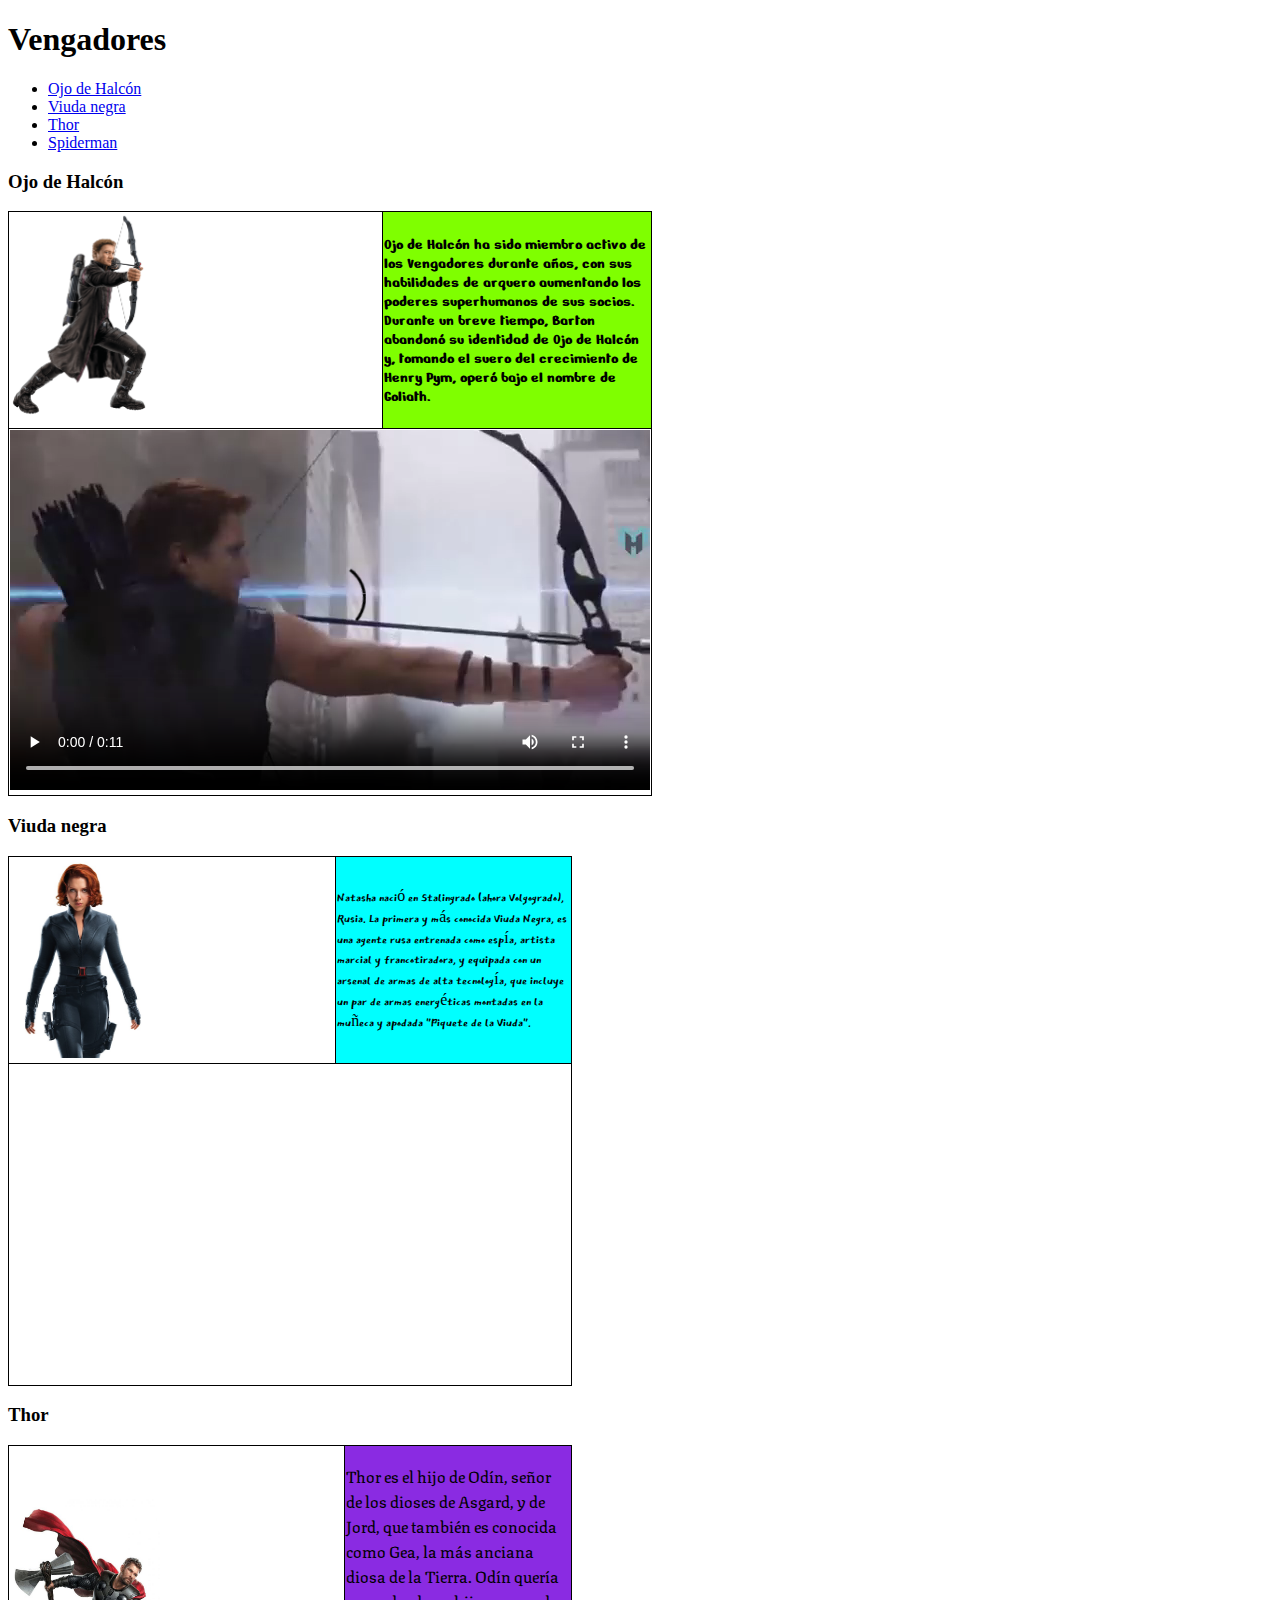
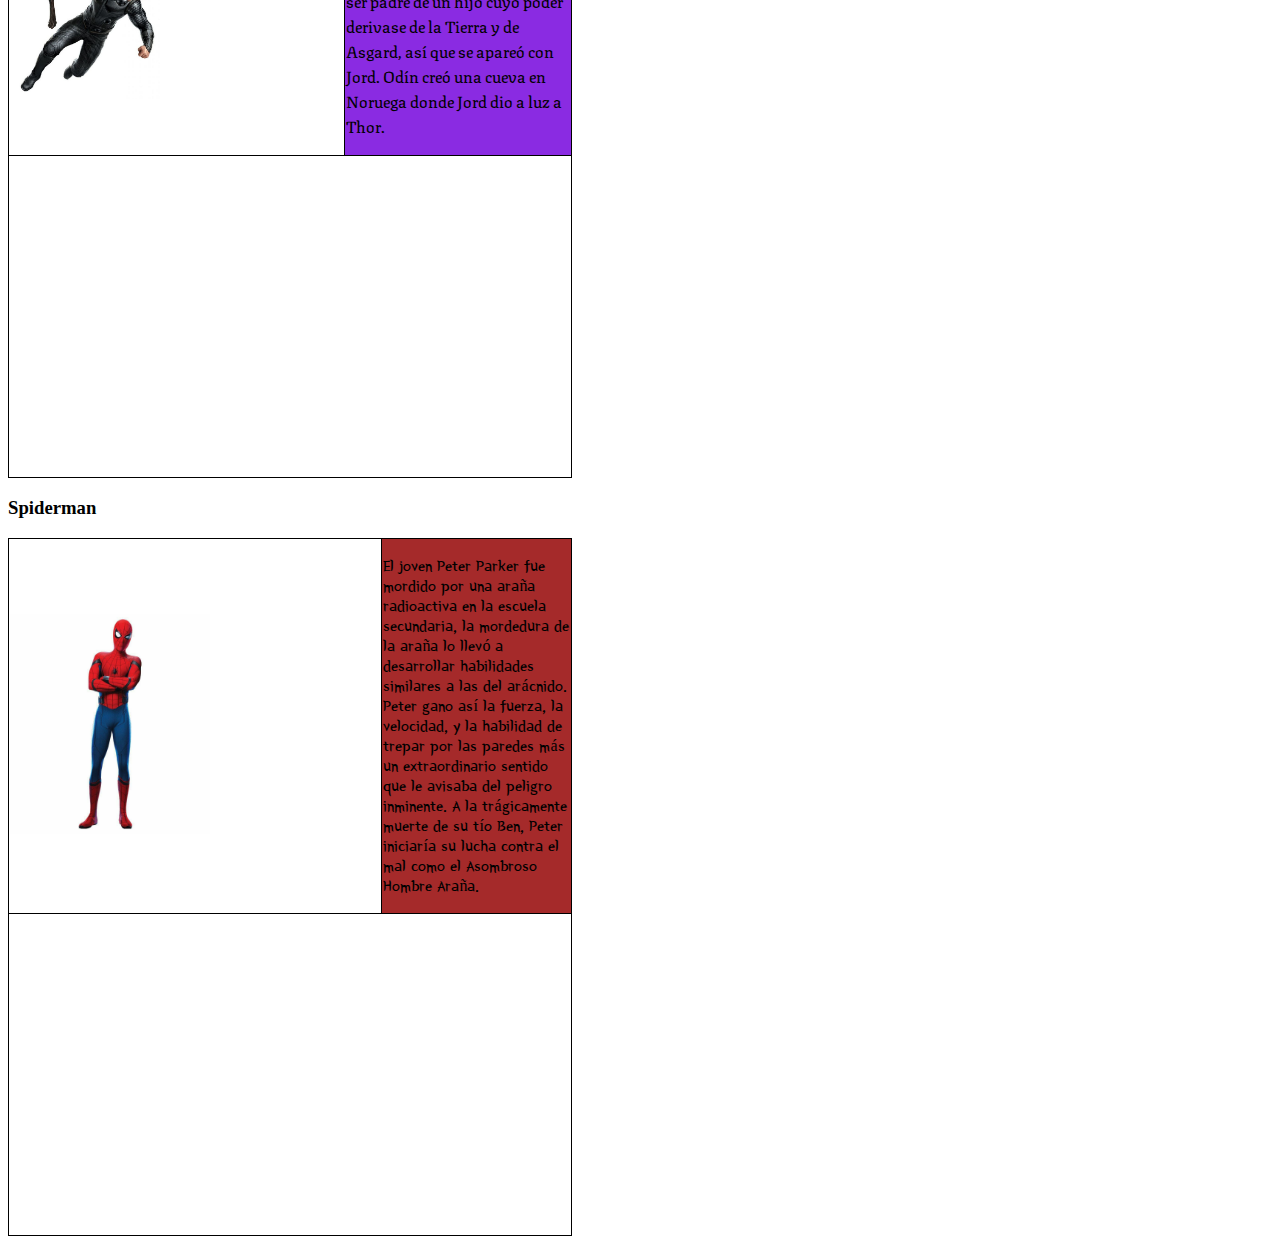
<file: paginas_web/persons.html>
<!doctype html>  
<html>  

    <head>  

      <meta charset="utf-8" /> 

    
       <title>Prueba de html</title>
      <style>
          @import url('https://fonts.googleapis.com/css2?family=Nerko+One&display=swap');
       </style> 
       <style>
        @import url('https://fonts.googleapis.com/css2?family=East+Sea+Dokdo&family=Nerko+One&display=swap');
        </style>
        <style>
          @import url('https://fonts.googleapis.com/css2?family=East+Sea+Dokdo&family=Nerko+One&display=swap');
          </style>
          <style>
            @import url('https://fonts.googleapis.com/css2?family=East+Sea+Dokdo&family=Nerko+One&family=Texturina:wght@100&display=swap');
            </style>
            <style>
              @import url('https://fonts.googleapis.com/css2?family=East+Sea+Dokdo&family=Nerko+One&family=Texturina:wght@100&family=Yeon+Sung&display=swap');
              </style>
      <link rel="preconnect" href="https://fonts.gstatic.com"/>
      <meta http-equiv="content-type" content="text/html; charset=utf-8"/>
      <meta name="viewport" content="width=device-width, initial-scale=1.0"/>
      <link rel="stylesheet" href="../css/persons.css"/>
      
    </head>
    <body>  
      <h1>Vengadores</h1>
      <ul id="menu">
          <li><a href="#Ojo de Halcón">Ojo de Halcón</a></li>
          <li><a href="#Viuda negra">Viuda negra</a></li>
          <li><a href="#Thor">Thor</a></li>
          <li><a href="#Spiderman">Spiderman</a></li>
      </ul>
      
      <h3><a name="Ojo de Halcón">Ojo de Halcón</a></h3>
      <table>
          <tr>
            <td><img src="../imagenes/hawkeye.png" alt="groot" width="140" height="210"/></td>
              <td class="hawk"><p>Ojo de Halcón ha sido miembro activo de los Vengadores durante años, con sus habilidades de arquero aumentando los poderes superhumanos de sus socios. Durante un breve tiempo, Barton abandonó su identidad de Ojo de Halcón y, tomando el suero del crecimiento de Henry Pym, operó bajo el nombre de Goliath.</p></td>
            </tr>
          <td colspan="2">
            <video src="../videos/video.mp4" controls autoplay loop  width=”320px”>Elemento de video no soportado por su explorador</video>
          </td>
      </table>
      <h3><a name="Viuda negra">Viuda negra</a></h3>
      <table>
          <tr>
            <td><img src="../imagenes/Widow-Jacket.jpg" alt="groot" width="140" height="200"/></td>
              <td class="black"><p>Natasha nació en Stalingrado (ahora Volgogrado), Rusia. La primera y más conocida Viuda Negra, es una agente rusa entrenada como espía, artista marcial y francotiradora, y equipada con un arsenal de armas de alta tecnología, que incluye un par de armas energéticas montadas en la muñeca y apodada "Piquete de la Viuda".</p></td>
           </tr>
          <td colspan="2">
            <iframe width="560" height="315" src="https://www.youtube.com/embed/2zHzRBDlWxk" frameborder="0" allow="accelerometer; autoplay; clipboard-write; encrypted-media; gyroscope; picture-in-picture" allowfullscreen></iframe>
          </td>
      </table>
      <h3><a name="Thor">Thor</a></h3>
      <table>
          <tr>
            <td><img src="../imagenes/thor.jpg" alt="groot" width="150" height="200"/></td>
              <td class="thor"><p>Thor es el hijo de Odín, señor de los dioses de Asgard, y de Jord, que también es conocida como Gea, la más anciana diosa de la Tierra. Odín quería ser padre de un hijo cuyo poder derivase de la Tierra y de Asgard, así que se apareó con Jord. Odín creó una cueva en Noruega donde Jord dio a luz a Thor.</p></td>
           </tr>
          <td colspan="2">
            <iframe width="560" height="315" src="https://www.youtube.com/embed/Cdp7Xo0x0Uw" frameborder="0" allow="accelerometer; autoplay; clipboard-write; encrypted-media; gyroscope; picture-in-picture" allowfullscreen></iframe>
          </td>
      </table>
      <h3><a name="Spiderman">Spiderman</a></h3>
      <table>
          <tr>
            <td><img src="../imagenes/spiderman.jpg" alt="groot" width="200" height="220"/></td>
              <td class="spidey"><p>El joven Peter Parker fue mordido por una araña radioactiva en la escuela secundaria, la mordedura de la araña lo llevó a desarrollar habilidades similares a las del arácnido. Peter gano así la fuerza, la velocidad, y la habilidad de trepar por las paredes más un extraordinario sentido que le avisaba del peligro inminente. A la trágicamente muerte de su tío Ben, Peter iniciaría su lucha contra el mal como el Asombroso Hombre Araña.</p></td>
           </tr>
          <td colspan="2">
            <iframe width="560" height="315" src="https://www.youtube.com/embed/grusgXCahH8" frameborder="0" allow="accelerometer; autoplay; clipboard-write; encrypted-media; gyroscope; picture-in-picture" allowfullscreen></iframe>
          </td>
      </table>
    </body>

</html>
</file>
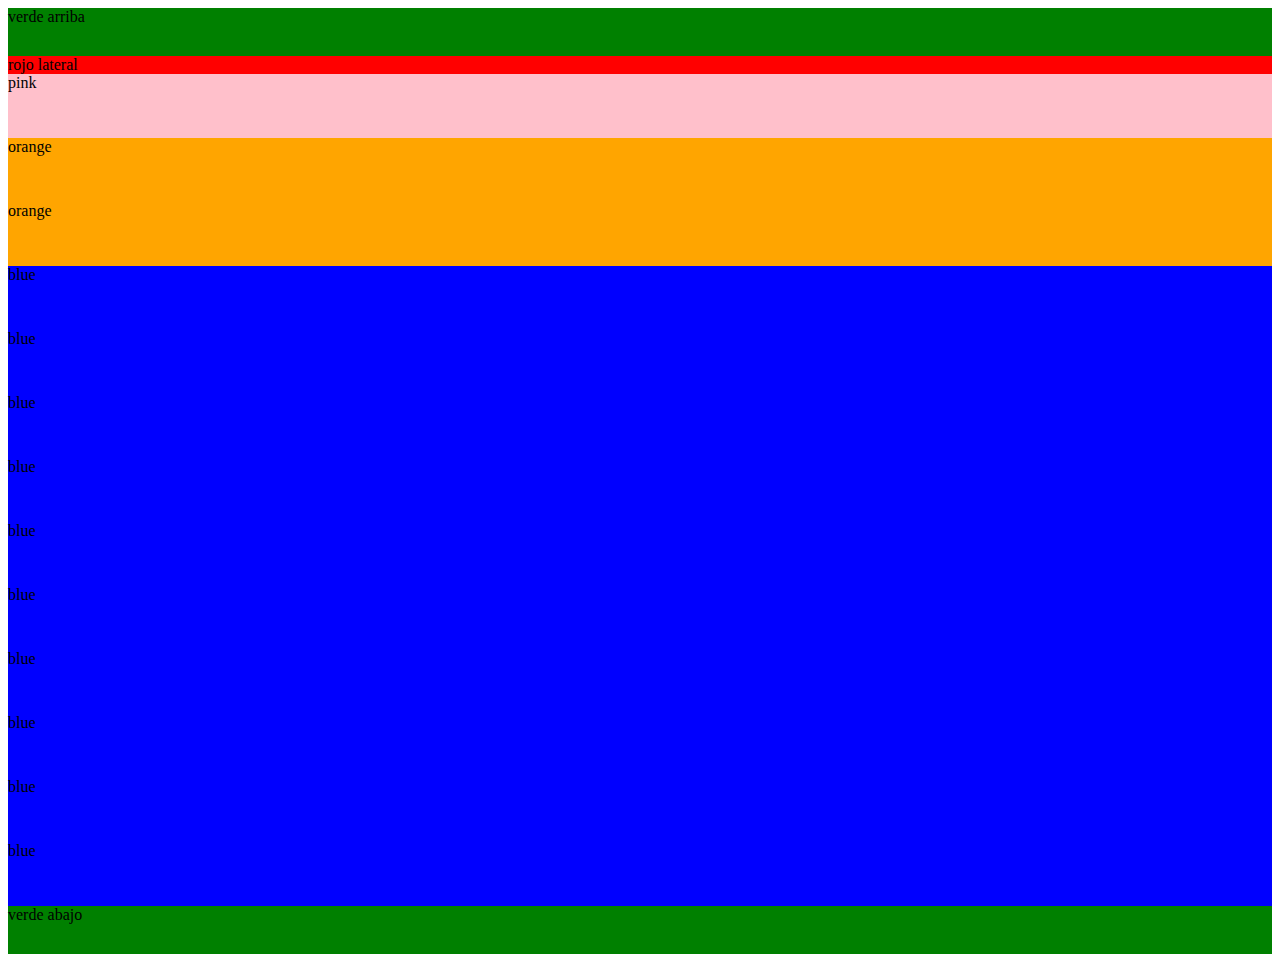
<file: paginas_web/practica12.html>
<!doctype html>
<html lang="en">
  <head>
    <!-- Required meta tags -->
    <meta charset="utf-8">
    <meta name="viewport" content="width=device-width, initial-scale=1, shrink-to-fit=no">

    <!-- Bootstrap CSS -->
    <link rel="stylesheet" href="https://cdn.jsdelivr.net/npm/bootstrap@4.5.3/dist/css/bootstrap.min.css" integrity="sha384-TX8t27EcRE3e/ihU7zmQxVncDAy5uIKz4rEkgIXeMed4M0jlfIDPvg6uqKI2xXr2" crossorigin="anonymous">
    <link rel="stylesheet" href="../css/practica12.css"/>
    <title>Hello, world!</title>
  </head>
  <body>
    <div class="row">
        <div class="green col-12">verde arriba</div>
    </div>   
    <div class="row">
        <div class=" red  col-md-2 col-lg-2 col-xl-2 col-sm-2 d-none d-sm-block">rojo lateral</div>
        <div class="col-md-10 col-sm-10">
            <div class="row">
            <div class="pink  col-12 col-sm-12 col-xl-12">pink</div>
        </div>
            <div class="row">
            <div class="orange  col-12  col-md-6 col-xl-6"> orange </div>
            <div class="orange  col-12 col-md-6 col-xl-6"> orange </div>
          </div>      
          <div class="row">
            <div class="blue  col-md-2 col-sm-4 col-6">blue</div>
            <div class="blue  col-md-2  col-sm-4 col-6">blue</div>
            <div class="blue  col-md-4 col-sm-4 col-6">blue</div>
            <div class="blue  col-md-2  col-sm-4 col-6">blue</div>
            <div class="blue  col-md-2  col-sm-4 col-6">blue</div>
            <div class="blue  col-md-2 col-sm-4 col-6">blue</div>
            <div class="blue  col-md-2  col-sm-4 col-6">blue</div>
            <div class="blue  col-md-4 col-sm-4 col-6">blue</div>
            <div class="blue  col-md-2  col-sm-4 col-6">blue</div>
            <div class="blue  col-md-2  col-sm-4 col-6">blue</div>
            </div>


        </div>
    </div>
    <div class="row">
        <div class="green col-12"> verde abajo</div>
    </div>
    <script src="https://code.jquery.com/jquery-3.5.1.slim.min.js" integrity="sha384-DfXdz2htPH0lsSSs5nCTpuj/zy4C+OGpamoFVy38MVBnE+IbbVYUew+OrCXaRkfj" crossorigin="anonymous"></script>
    <script src="https://cdn.jsdelivr.net/npm/bootstrap@4.5.3/dist/js/bootstrap.bundle.min.js" integrity="sha384-ho+j7jyWK8fNQe+A12Hb8AhRq26LrZ/JpcUGGOn+Y7RsweNrtN/tE3MoK7ZeZDyx" crossorigin="anonymous"></script>

  </body>
</html>
</file>
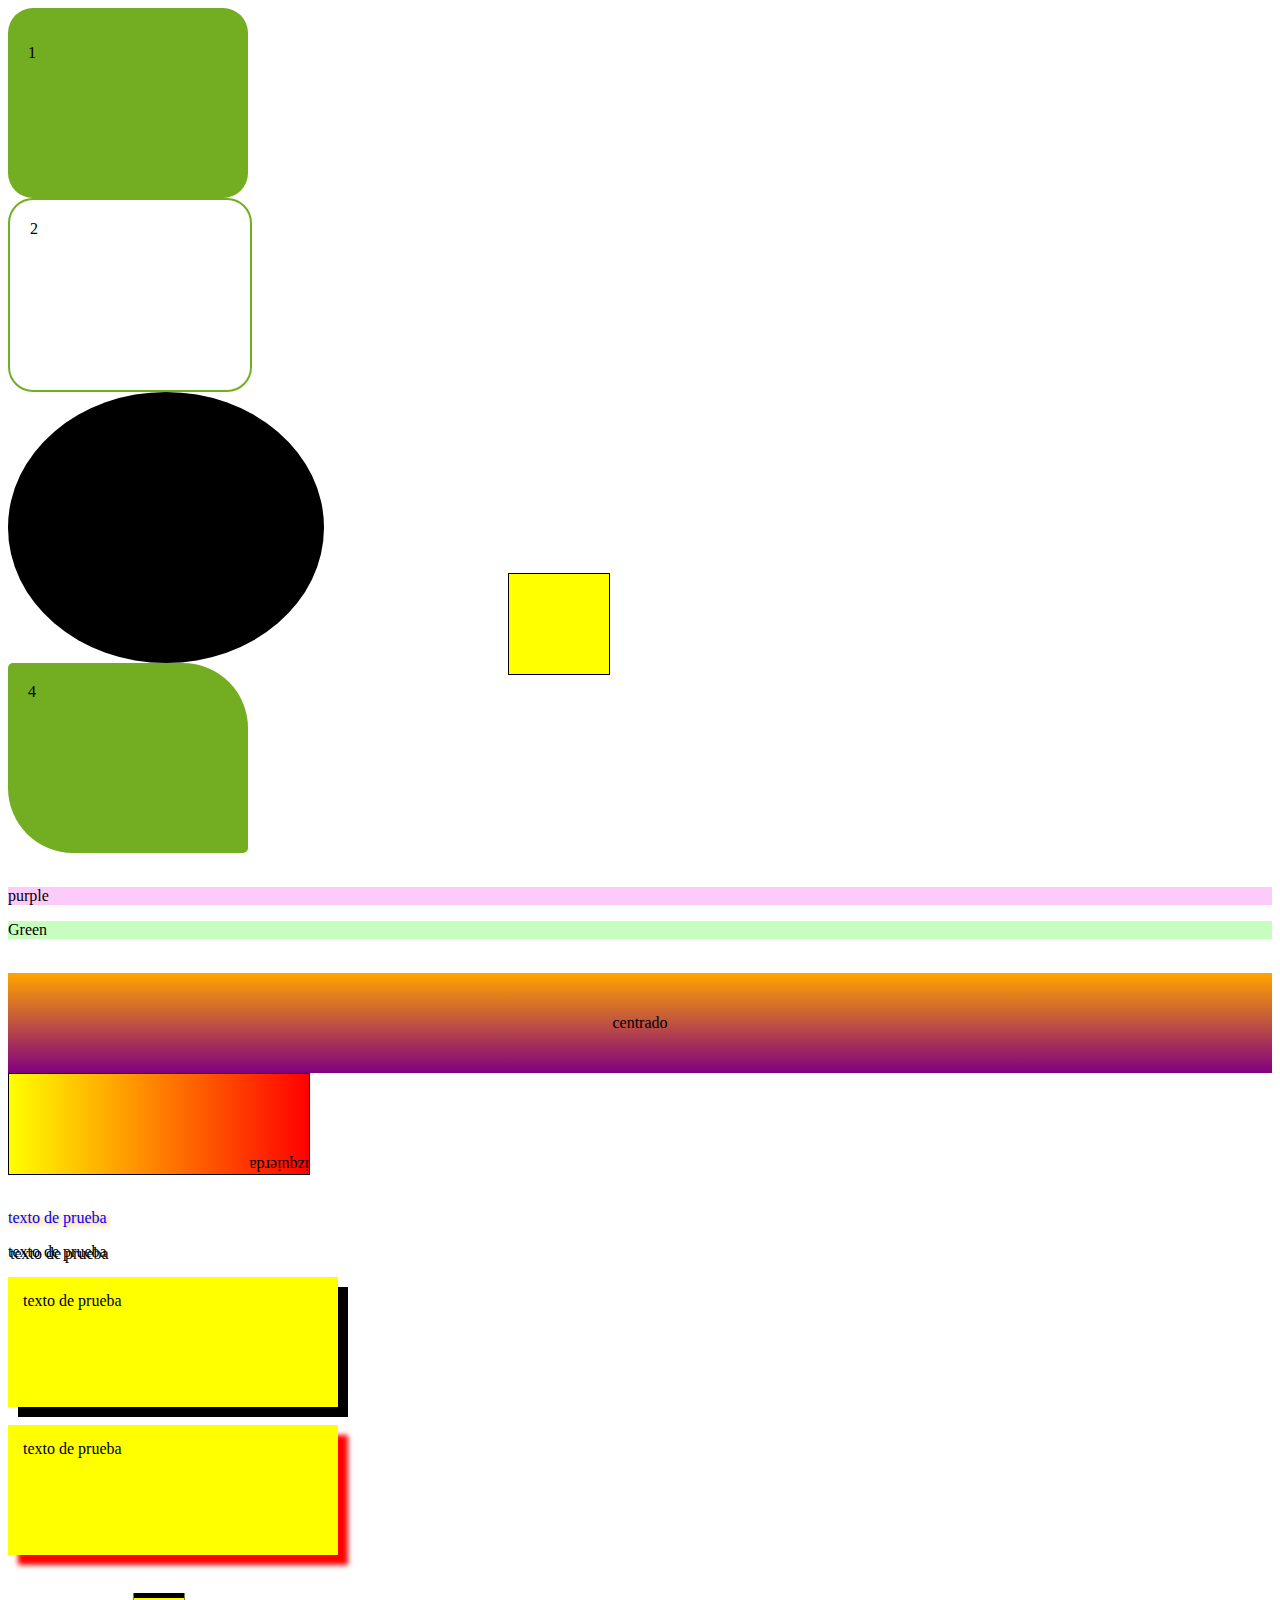
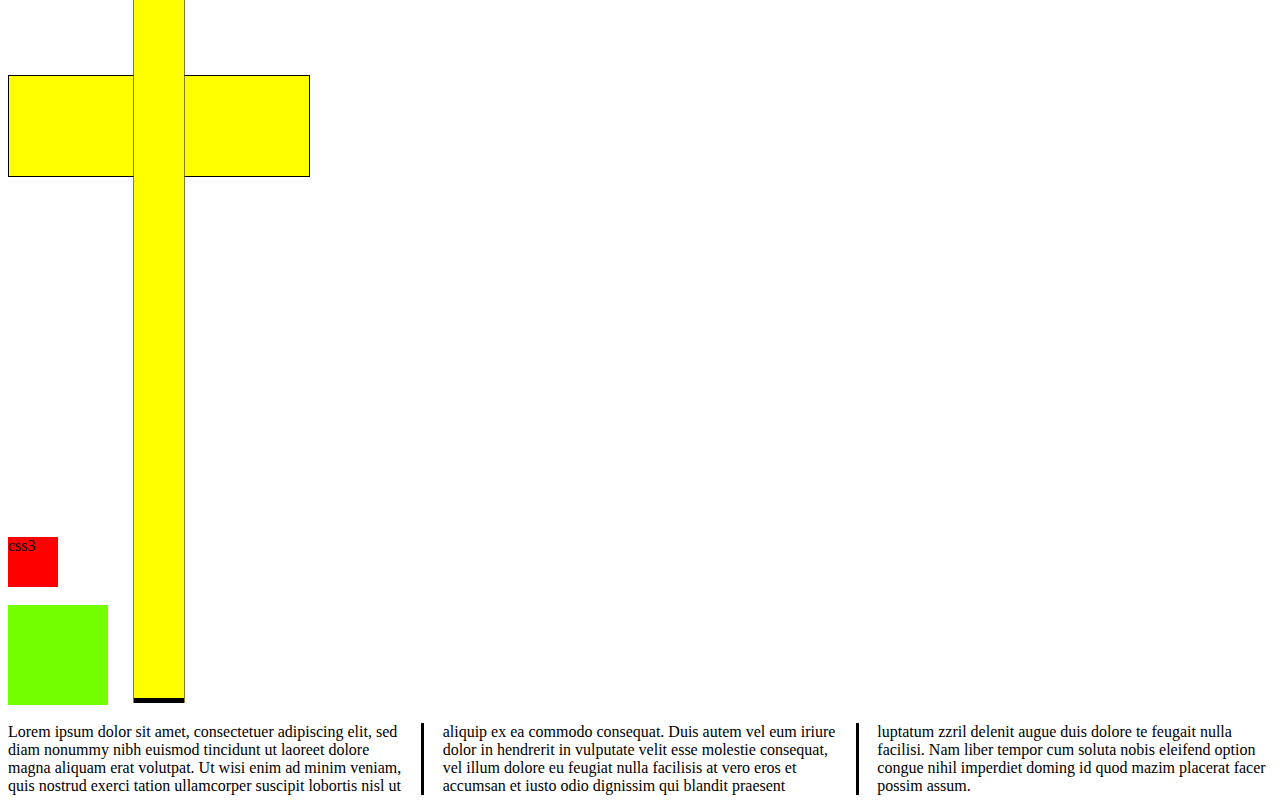
<file: paginas_web/practica9.html>
<!DOCTYPE html>
<html>
    <head>
        <meta charset="utf-8" />
        <link rel="stylesheet" href="../css/practica9css3.css" />
        <title>Pruebas de div</title>
    </head>

    <body>
        <div  class="div1"><p>1</p></div>
        <div class="div2">2</div>
        <div class="div3">3</div>
        <div class="div4">4</div>
    <br>
    <p id="p1">purple</p>
    <p id="p2">Green</p>
    
    <br>
    <div class="grad1"> centrado</div>
    <div class="grad2">izquierda</div>
    <br>
    <p class="shadow1">texto de prueba</p>
    <p class="shadow2">texto de prueba</p>
    <div class="shadowbox1">texto de prueba</div>
    <br>
    <div class="shadowbox2">texto de prueba</div>
    <br>
    <div class="trans1"></div>
    <div class="trans2"> </div>
    <div class="trans3"></div>
    <br>
    <div class="transi">css3</div>
    <br>
    <div class="ani1"></div>
    <br>
    <div class="column">Lorem ipsum dolor sit amet, consectetuer adipiscing elit, sed diam nonummy nibh euismod tincidunt ut laoreet dolore magna aliquam erat volutpat. Ut wisi enim ad minim veniam, quis nostrud exerci tation ullamcorper suscipit lobortis nisl ut aliquip ex ea commodo consequat. Duis autem vel eum iriure dolor in hendrerit in vulputate velit esse molestie consequat, vel illum dolore eu feugiat nulla facilisis at vero eros et accumsan et iusto odio dignissim qui blandit praesent luptatum zzril delenit augue duis dolore te feugait nulla facilisi. Nam liber tempor cum soluta nobis eleifend option congue nihil imperdiet doming id quod mazim placerat facer possim assum. 
    </div>



</body>

</html>
</file>
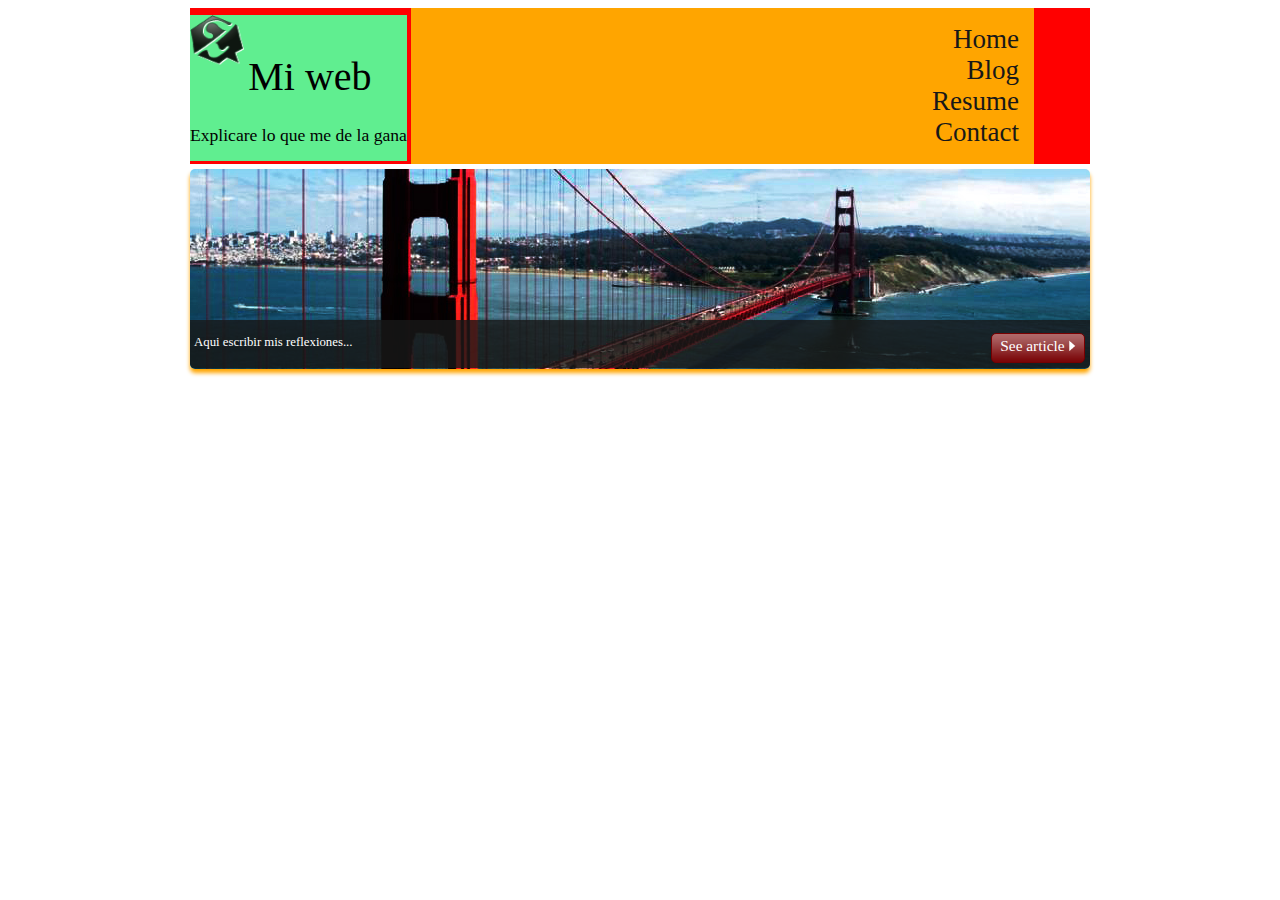
<file: paginas_web/pagina_per_parts/esquelet.html>
<!DOCTYPE html>
<html>
    <head>
        <meta charset="utf-8" />
        <link rel="stylesheet" href="miestilo.css" />
        <title>Pruebas de div</title>
    </head>

    <body>
        <div id="contain_wrapper">
            <header>
                <div id="tituloprincipal">
                            <img class="desplazada" src="imatges/zozor_logo.png" alt="Oso" />
                            <h1>Mi web</h1>
                            <h2>Explicare lo que me de la gana</h2>
                </div>
                <nav>
                    <ul>
                        <li><a href="#">Home</a></li>
                        <li><a href="#">Blog</a></li>
                        <li><a href="#">Resume</a></li>
                        <li><a href="#">Contact</a></li>
                    </ul>
                </nav>
            </header>
        
        
        

        <div id="banner_image">
            <div id="banner_description">
                Aqui escribir mis reflexiones...
                <a href="#" class="red_button">See article <img src="imatges/small_arrow.png" alt="" /></a>
            </div>
</div>
</div>
    </body>


</html>
</file>
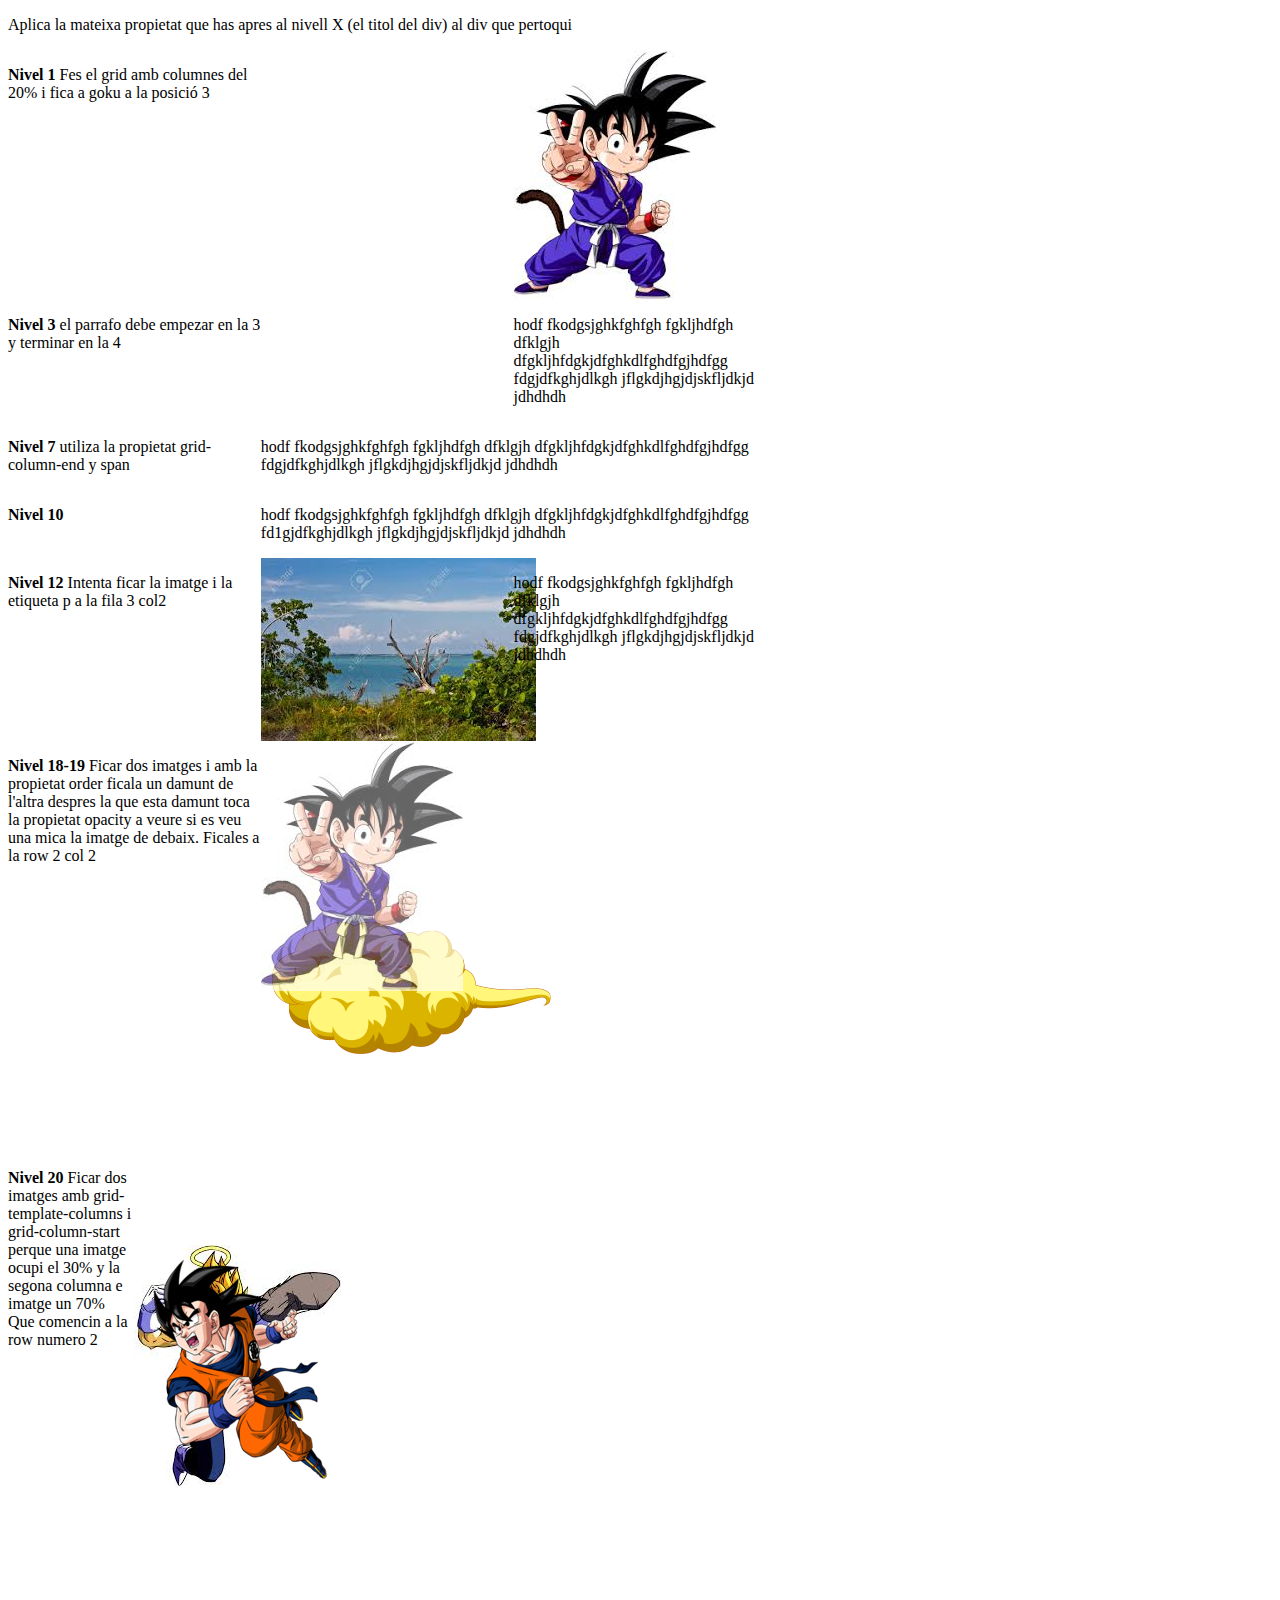
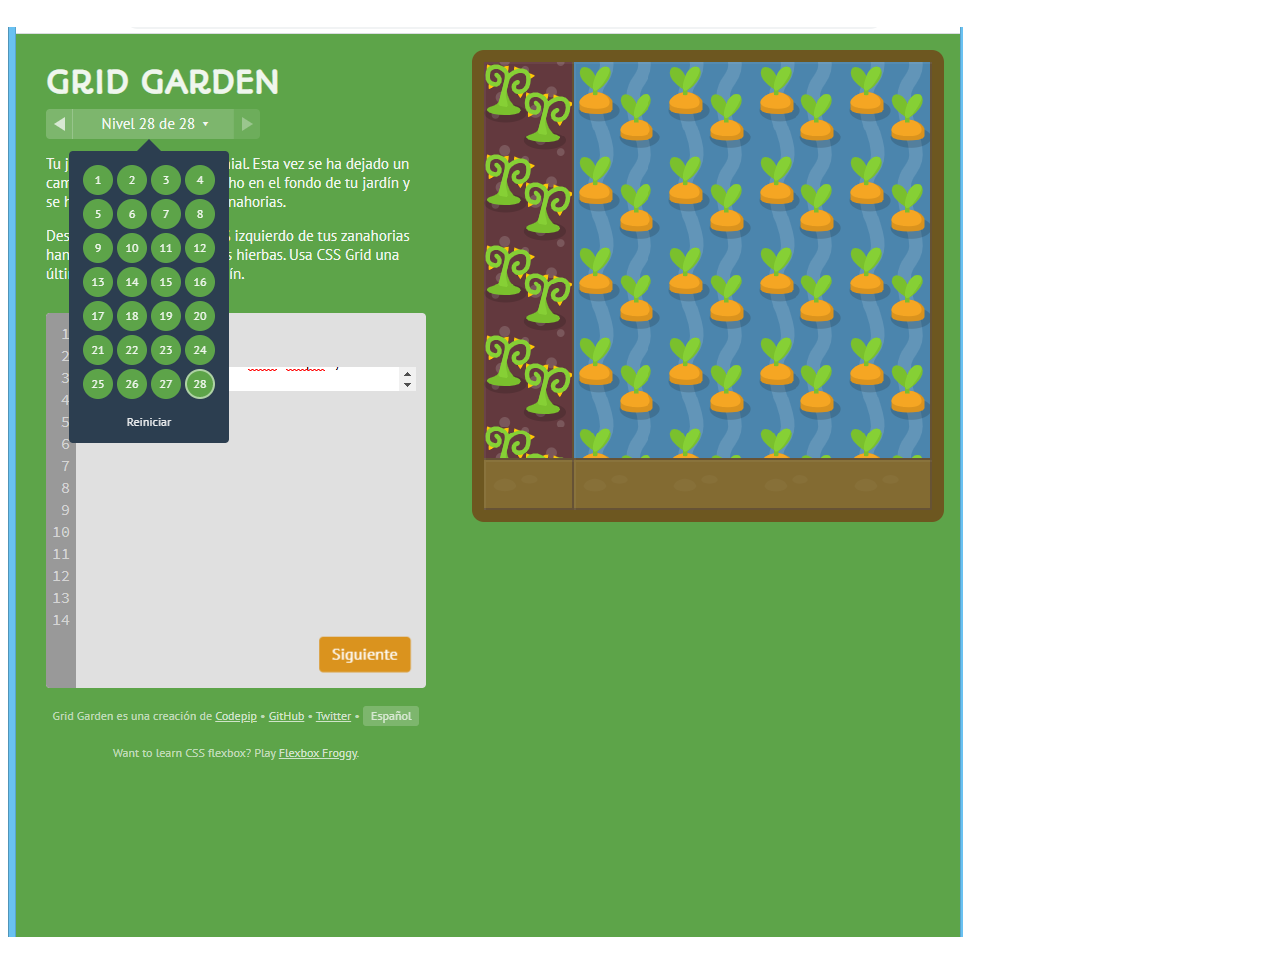
<file: paginas_web/Practica_grid/propietat_grid.html>
<!DOCTYPE html>
<html lang="en">
        <head>
            <title>Títol de la pestanya</title>
            <meta charset="utf-8"/>
            <meta name="viewport" content="width=device-width, initial-scale=1.0"/>
            <link rel="stylesheet" type="text/css" href="propietat_grid.css"/>
        </head>
        <body>
                <p>Aplica la mateixa propietat que has apres al nivell X (el titol del div) al div que pertoqui</p>
            <div id="primerdiv">
                <p><b>Nivel 1</b> Fes el grid amb columnes del 20% i fica a goku a la posició 3</p>
                <img src="goku.jpeg" alt="goku puesto" id="goku1"/>
            </div>
            <div id="div2">
                <p><b>Nivel 3</b> el parrafo debe empezar en la 3 y terminar en la 4</p>
               
                <p id="termina">hodf fkodgsjghkfghfgh fgkljhdfgh dfklgjh dfgkljhfdgkjdfghkdlfghdfgjhdfgg
                    fdgjdfkghjdlkgh jflgkdjhgjdjskfljdkjd jdhdhdh
                </p>
            </div>
            <div id="div3">
                    <p><b>Nivel 7</b> utiliza la propietat grid-column-end y span</p>

                    <p id="n7">hodf fkodgsjghkfghfgh fgkljhdfgh dfklgjh dfgkljhfdgkjdfghkdlfghdfgjhdfgg
                        fdgjdfkghjdlkgh jflgkdjhgjdjskfljdkjd jdhdhdh
                    </p>
            </div>
            <div id="div4">
                    <p><b>Nivel 10</b></p>
                
                    <p id="n10">hodf fkodgsjghkfghfgh fgkljhdfgh dfklgjh dfgkljhfdgkjdfghkdlfghdfgjhdfgg
                        fd1gjdfkghjdlkgh jflgkdjhgjdjskfljdkjd jdhdhdh
                    </p>
            </div>
            <div id="div5">
                    <p><b>Nivel 12</b> Intenta ficar la imatge i la etiqueta p a la fila 3 col2</p>
                    <img src="view.jpeg" alt="goku puesto" id="view1"/>
                    <p id="termina3">hodf fkodgsjghkfghfgh fgkljhdfgh dfklgjh dfgkljhfdgkjdfghkdlfghdfgjhdfgg
                        fdgjdfkghjdlkgh jflgkdjhgjdjskfljdkjd jdhdhdh
                    </p>
                </div>
            <div id="div6">
                        <p id="n18"><b>Nivel 18-19</b> Ficar dos imatges i amb la propietat order ficala un damunt de l'altra
                            despres la que esta damunt toca la propietat opacity a veure si es veu una mica la 
                            imatge de debaix.
                            Ficales a la row 2 col 2
                        </p>
                        <img src="nuvolkinton.png" alt="nuvolkinton" id="kinton"/>
                        <img src="goku.jpeg" alt="goku puesto" id="goku3"/>
            </div>
            <div id="div7">
                    <p><b>Nivel 20</b> Ficar dos imatges amb grid-template-columns i grid-column-start perque 
                        una imatge ocupi el 30% y la segona columna e imatge un 70% 
                    Que comencin a la row numero 2</p>
                    <img src="vegeta.jpeg" alt="vegeta" id="vegeta"/>
                    <img src="gokuizquierda2.png" alt="goku puesto" id="goku4"/>
             </div>

             <p></p><img src="../../imagenes/grid-garden.PNG" alt="grid-garden"/></p>
        </body>
</html>
</file>
<file: boostrap_webs/conboostrap.css>
body{
    background-color: plum;
}
.table{
    width: 40%;
}
.ancho{
    width: 40%;
    margin: auto;
}
</file>
<file: boostrap_webs/sinboostrap.css>
body{
    background-color: palegreen;
}
</file>
<file: css/formulario.css>
fieldset {
    border-color:black;
    background-color: orange;
}

label{
    font-size: 18px;


}
#gray{
    background-color: gray;
}
#pink{
    background-color: palevioletred;
}
fieldset > legend{
    text-decoration: underline;
    font-weight: bold;
}
#green{
    background-color: green;
}
</file>
<file: css/persons.css>
table,tr,td{
    border: 1px solid black;
    border-collapse: collapse;
    width:100px;

   
}
.hawk{
 font-family: 'Nerko One', cursive;;
 background-color: chartreuse;
}
.black{
    background-color: aqua;
    font-family: 'East Sea Dokdo', cursive;
}
.thor{
    background-color: blueviolet;
    font-family: 'Texturina', serif;

}
.spidey{
    background-color: brown;
    font-family: 'Yeon Sung', cursive;

}
</file>
<file: css/practica12.css>
.green{
    background-color: green;
    height: 3em;
   

}
.red{
    background-color: red;
    height:auto;
}
.pink{
    background-color: pink;
    height: 4em;
}
.orange{
    background-color: orange;
    height: 4em;

}
.blue{
    background-color: blue;
    height: 4em;

}
</file>
<file: css/practica9css3.css>
.div1{
    border-radius: 25px;
    background-color: #73AD21;
    padding: 20px; 
    width: 200px;
    height: 150px;  
}
.div2{
    border-radius: 25px;
    border: 2px solid #73AD21;
    padding: 20px; 
    width: 200px;
    height: 150px; 
}
.div3{
    border-radius: 50%;
    background: black;
    padding: 10%; 
    width: 5%;
    height: 5%;  
}
.div4{
    border-radius: 5px 65px;
    background: #73AD21;
    padding: 20px; 
    width: 200px;
    height: 150px; 
}
#p1{
    background-color: rgba(247, 84, 238, 0.3);
}
#p2{
    background-color: rgba(69, 253, 45, 0.3);
}

.grad1{
    height: 100px;
    background-image: linear-gradient(orange,purple);
    text-align: center;
    line-height: 100px;
}
.grad2{
    height: 100px;
    background-image: linear-gradient(to right, red , yellow);
    text-align: left;
    width: 300px;
    height: 100px;
    background-color: yellow;
    border: 1px solid black;
    transform: rotate(180deg);
}
.shadow1{
    color:blue;
    text-shadow: 2px 2px 5px orange;
}
.shadow2{
    text-shadow: 2px 2px;
}
.shadowbox1{
    width: 300px;
    height: 100px;
    padding: 15px;
    background-color: yellow;
    box-shadow: 10px 10px;

}
.shadowbox2{
    width: 300px;
    height: 100px;
    padding: 15px;
    background-color: yellow;
    box-shadow: 10px 10px 5px red;
    
}
.trans1{
    width: 100px;
    height: 100px;
    background-color: yellow;
    border: 1px solid black;
    transform: translate(500px,-1000px); 
}
.trans2{
    width: 300px;
    height: 100px;
    background-color: yellow;
    border: 1px solid black;
    transform: rotate(180deg);
}
.trans3{
    margin: 100px;
    width: 100px;
    height: 140px;
    background-color: yellow;
    border: 1px solid black;
    transform: scale(0.5,5); 
  }
.transi{
    width: 50px;
    height: 50px;
    background: red;
    transition: width 2s , height 2s , background-color 2s ;

}
.transi:hover {
    width: 100px;
    height: 100px;
    background-color: blue;
}
.ani1{
    width: 100px;
    height: 100px;
    background-color: rgb(115, 255, 0);
    animation-name: example;
    position: relative;
    animation-duration: 4s; 
    animation-iteration-count: 3;
    animation-direction: alternate;  

}
@keyframes example{
    0%   {background-color: rgb(115, 255, 0); left:0px; top:0px;}
  25%  {background-color: yellow;left:200px; top:0px;}
  50%  {background-color: blue;left:200px; top:200px;}
  75% {background-color: rgb(124, 0, 128);left:0px; top:200px;}
  100%   {background-color: rgb(115, 255, 0); left:0px; top:0px;}

}
.column{
    column-count: 3;
    column-gap: 40px;
    column-rule-style: solid;

}
</file>
<file: paginas_web/pagina_per_parts/miestilo.css>
/*1era part */
#contain_wrapper
{   width: 900px;
    margin: auto;
}

header
{
	background-color: red;
}

header img
{
    width: 25%;
    height:50px ;
}

#tituloprincipal
{   display: inline-block ;
    background-color: rgb(96, 238, 144);
}

header h1
{
    font-family: serif;
    font-size: 2.5em;
    font-weight:normal;
}

header h2
{
    font-family: Verdana;
    font-size: 1.1em;
    font-weight: normal;
    margin-top: 0px;
}

header img, header h1
{
    display: inline-block;
    margin-bottom: 25px;
}
nav
{   display: inline-block;
    width:623.2px;
    text-align: right;
    background-color: orange;
}

nav ul
{
list-style-type: none;
}

nav li
{
font-size: 1.3em;
margin-right:15px;
}

nav a
{
font-size: 1.3em;
color:#181818;
padding-bottom:3px;
text-decoration: none;
}

nav a:hover
{
color:#760001;
border-bottom: 3px solid #760001;
border-top : 3px solid #760001;

}
#banner_image
{
    background:url(imatges/sanfrancisco.jpg) no-repeat;
    margin-top: 5px;
    height: 200px;
    position: relative;
    width: 100%;
    border-radius: 5px;
    margin-bottom: 25px;
    box-shadow:0px 4px 4px orange;
    color: purple;
}


#banner_description
{
    border-radius:0px 0px 5px 5px;
    height: 33px;
    position: absolute;
    padding-top: 15px;
    width: 99.5%;
    padding-left: 4px;
    color: white;
    font-size: 0.8em;
    background-color: rgba(24,24,24,0.8) ;
    bottom: 1px;
}

.red_button
{
    display: inline-block;
    height: 25px;
    position: absolute;
    right: 5px;
    bottom: 5px;
    background: url('imatges/red_background.png') repeat-x;
    border: 1px solid #760001;
    border-radius: 5px;
    font-size: 1.2em;
    text-align: center;
    padding: 3px 8px 0px 8px;
    color: white;
    text-decoration: none;
}
</file>
<file: paginas_web/Practica_grid/propietat_grid.css>
#primerdiv{
    display: grid;
    grid-template-columns: 20% 20% 20% 20% 20% ;
   
}
#goku1{
    grid-column-start:3 ;
}
#div2{
    display: grid;
    grid-template-columns: 20% 20% 20% 20% 20% ;
}
#termina{
    grid-column-start:3;
    grid-column-end:4;
}
#div3{
    display: grid;
    grid-template-columns: 20% 20% 20% 20% 20%;
}
#n7{
    grid-column-end: span 2;
}
#div4{
    display: grid;
    grid-template-columns: 20% 20% 20% 20% 20%;
}
#n10{
    grid-column: 2 / 4;
}
#div5{
    display: grid;
  grid-template-columns: 20% 20% 20% 20% 20%;
  grid-template-rows: 20% 20% 20% 20% 20%;
}
#view #termina3{
    grid-row-start:3;
    grid-column-start:2;
}
#div6{
    display: grid;
    grid-template-columns: 20% 20% 20% 20% 20%;
    grid-template-rows: 20% 20% 20% 20% 20%;

}
#kinton{
    grid-row:3 ;
    grid-column: 2;
    order: 0;
}

#goku3 {
    order: 3;
    grid-row:1 ;
    grid-column: 2;
    opacity: 60%;
}
#div7{
    display: grid;
    grid-template-columns: 10% 10% 10% 10% 10% 10% 10% 10% 10% 10% ;
    grid-template-rows: 20% 20% 20% 20% 20%;
}
#vegeta{
    grid-column-start:2 ;
    grid-column-end: 3;
    grid-row-start: 2;
}
#goku4{
    grid-column-start:2 ;
    grid-column-end: 3;
    grid-row-start: 2;
}
</file>
